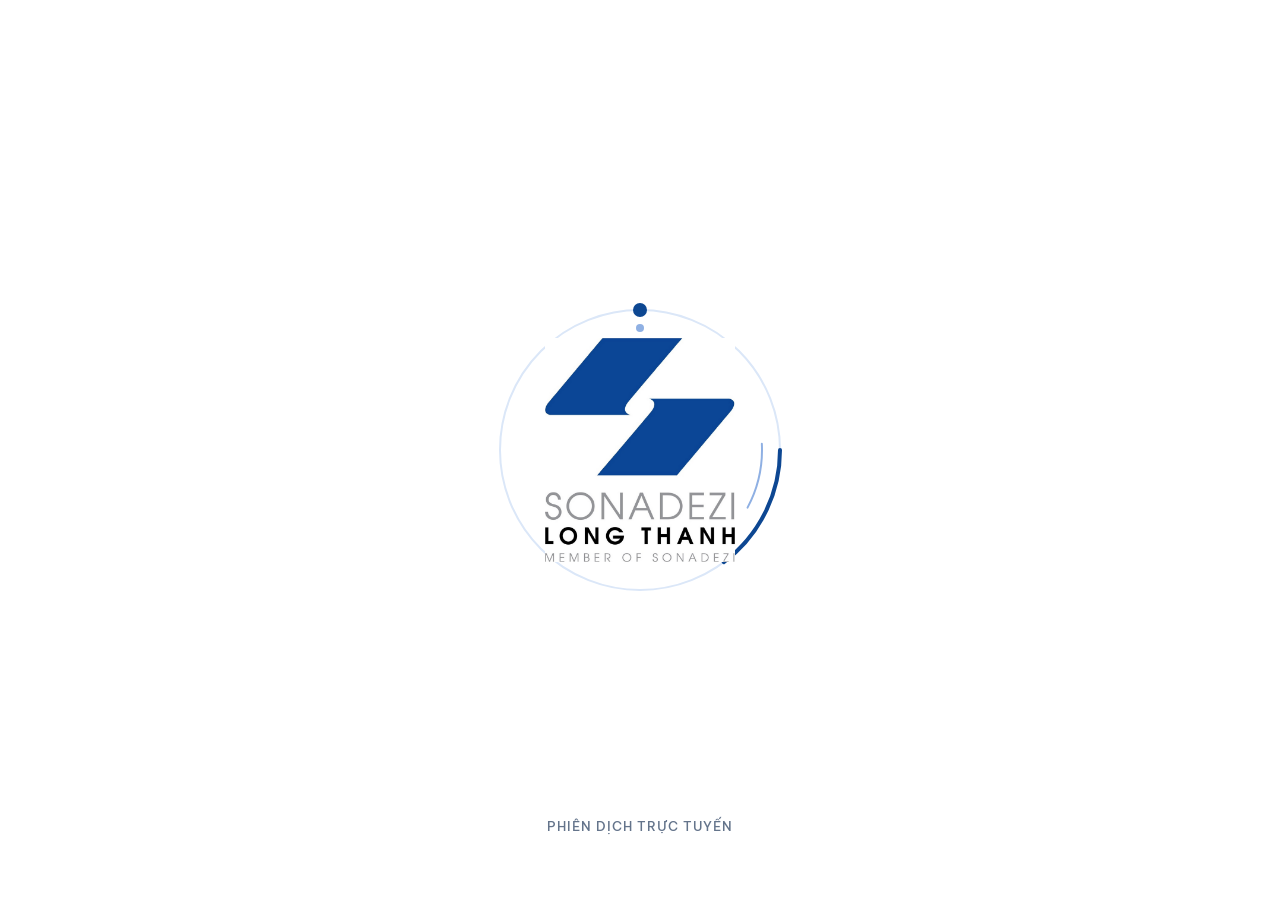
<file: translator/index.html>
<!DOCTYPE html>
<html lang="vi">
<head>
  <meta charset="UTF-8" />
  <meta name="viewport" content="width=device-width, initial-scale=1, viewport-fit=cover" />
  <title>Phiên dịch trực tuyến — Sonadezi Long Thành</title>
  <meta name="description" content="Dịch thời gian thực Anh - Trung - Việt bằng giọng nói và văn bản." />

  <!-- PWA -->
  <link rel="manifest" href="manifest.json" />
  <meta name="theme-color" content="#ffffff" />
  <meta name="color-scheme" content="light" />
  <meta name="mobile-web-app-capable" content="yes" />
  <meta name="apple-mobile-web-app-capable" content="yes" />
  <meta name="apple-mobile-web-app-title" content="Phiên dịch trực tuyến" />
  <meta name="apple-mobile-web-app-status-bar-style" content="default" />
  <link rel="apple-touch-icon" href="icons/apple-touch-icon.png" />
  <link rel="icon" type="image/png" href="icons/icon-192.png" />
  <link rel="preload" as="image" href="icons/logo-mark.png" />

  <link rel="stylesheet" href="fonts.css" />
  <link rel="stylesheet" href="styles.css" />
  <link rel="stylesheet" href="ui.css" />
  <style>
    html, body { height: 100%; }
    body { -webkit-tap-highlight-color: transparent; overscroll-behavior: none; }
    textarea { resize: none; }
    /* Hiệu ứng nhấp nháy khi đang thu âm */
    @keyframes pulse-ring {
      0%   { transform: scale(1);   opacity: .55; }
      100% { transform: scale(1.9); opacity: 0; }
    }
    .rec-ring { animation: pulse-ring 1.3s ease-out infinite; }
    .rec-ring.d2 { animation-delay: .65s; }
    @keyframes blink { 0%,100% { opacity: 1 } 50% { opacity: .45 } }
    /* Chế độ màn hình lớn: chữ phóng to, ẩn ô nhập */
    .big #history, .big #liveRow, .big #liveDual { zoom: 1.5; }
    /* Thanh tín hiệu: sẵn sàng nói / đang xử lý / đang đọc bản dịch / micro không nghe */
    #talkStatus { display: none; align-items: center; justify-content: center; gap: 8px; margin: 0; padding: 3px 12px; border-radius: 9999px; font-size: .875rem; font-weight: 600; text-align: center; flex: 1 1 200px; min-width: 200px; }
    #talkStatus:not([data-state=""]) { display: flex; }
    #btnReopenMic { display: none; flex: none; padding: 1px 10px; border: 1px solid currentColor; border-radius: 8px; font-size: .75rem; font-weight: 600; }
    #talkStatus[data-state="dead"] #btnReopenMic { display: inline-block; }
    #talkStatus .talk-dot { flex: none; width: 12px; height: 12px; border-radius: 9999px; background: currentColor; }
    #talkStatus[data-state="ready"] { background: #dcfce7; color: #166534; }
    #talkStatus[data-state="busy"] { background: #fef3c7; color: #92400e; }
    #talkStatus[data-state="reading"], #talkStatus[data-state="reading-conf"] { background: #dbeafe; color: #1e40af; }
    #talkStatus[data-state="dead"] { background: #fee2e2; color: #991b1b; }
    #talkStatus[data-state="busy"] .talk-dot, #talkStatus[data-state="reading"] .talk-dot, #talkStatus[data-state="reading-conf"] .talk-dot { animation: blink 1s infinite; }
    .viewer #talkStatus { display: none !important; }
    /* Chữ đang được đọc: phần đã đọc mờ đi, từ đang đọc tô vàng */
    .rd-done { opacity: .5; }
    .rd-cur { background: #fde047; color: #111827; border-radius: 3px; box-shadow: 0 0 0 2px #fde047; }
    /* Chế độ hai ô trái/phải */
    .dual #dualHead { display: grid; }
    .dual #liveRow { display: none !important; }
    body:not(.dual) #liveDual { display: none !important; }
    .dual #liveDual:not(.hidden) { display: grid; }
    .big #chatBar { display: none; }
    .big #modeBar { display: none; }
    .big #findBar { display: none !important; }
    /* Nút thoát màn hình lớn: chỉ hiện ở chế độ này (điện thoại không có phím ESC) */
    #btnBigExit { display: none; position: fixed; top: calc(env(safe-area-inset-top, 0px) + 10px); right: 10px; z-index: 60; align-items: center; gap: 6px; border: 0; border-radius: 9999px; background: rgba(15, 23, 42, .75); color: #fff; padding: 9px 14px; font-size: 14px; font-weight: 600; box-shadow: 0 2px 8px rgba(0,0,0,.3); }
    .big #btnBigExit { display: inline-flex; }
    .big #inputRow, .big #langBar, .big #viewerBar { display: none; }
    /* Chế độ người xem: chỉ đọc */
    .viewer #emptyTips, .viewer #btnDonate, .viewer #btnExport, .viewer #btnClearHist, .viewer #btnSettings, .viewer #btnInstall,
    .viewer #langBar, .viewer #dock, .viewer #meetingBar, .viewer #modeBar, .viewer #btnRoom { display: none !important; }
    /* Chế độ ghi biên bản: chỉ ghi chữ tiếng Việt, không dịch */
    .minutes #langBar, .minutes #btnConf, .minutes #btnMeeting, .minutes #btnMbOpts, .minutes #mbOpts, .minutes [data-hide-minutes] { display: none !important; }
    /* Màn hình chờ đầu phiên: vòng quỹ đạo xoay quanh logo khoảng 3 giây rồi mờ dần vào màn chính */
    #splash { position: fixed; inset: 0; z-index: 50; display: flex; align-items: center; justify-content: center; background: #fff; transition: opacity .35s ease-in; }
    #splash.out { opacity: 0; pointer-events: none; }
    #splash .sp-box { position: relative; width: 300px; height: 300px; display: flex; align-items: center; justify-content: center; }
    #splash .sp-ring { position: absolute; inset: 0; width: 100%; height: 100%; }
    #splash .sp-ring.a { animation: sp-orbit 1.1s linear infinite; }
    #splash .sp-ring.b { animation: sp-orbit 1.7s linear infinite reverse; }
    #splash .sp-logo { width: 190px; height: auto; animation: sp-in .45s ease-out both; }
    #splash .sp-name { position: absolute; left: 0; right: 0; bottom: 64px; text-align: center; font-size: 13px; font-weight: 500; letter-spacing: .08em; text-transform: uppercase; color: #64748b; animation: sp-in .45s ease-out both; }
    @keyframes sp-orbit { from { transform: rotate(0deg); } to { transform: rotate(360deg); } }
    @keyframes sp-in { from { opacity: 0; transform: scale(.9); } to { opacity: 1; transform: scale(1); } }
    @media (prefers-reduced-motion: reduce) { #splash .sp-ring, #splash .sp-logo, #splash .sp-name { animation: none; } }
    /* Màn hình chọn loại tài khoản (hiện sau màn hình chờ) */
    #gate { position: fixed; inset: 0; z-index: 40; display: flex; align-items: flex-start; justify-content: center; overflow-y: auto; background: #f3f6fb; padding: max(env(safe-area-inset-top), 1rem) 1rem 2rem; }
    #gate[hidden] { display: none; }
    #gate .gt-box { width: 100%; max-width: 30rem; margin: auto; text-align: center; }
    #gate .gt-logo { height: 84px; width: auto; margin: .5rem auto 0; }
    #gate h2 { margin: .75rem 0 .25rem; font-size: 1.15rem; font-weight: 700; color: #0d4792; }
    #gate .gt-sub { margin: 0 0 1rem; font-size: .8125rem; color: #64748b; }
    #gate .gt-card { display: block; width: 100%; margin-top: .75rem; padding: 1rem; text-align: left; background: #fff; border: 1px solid #dbe3ef; border-radius: 1rem; box-shadow: 0 1px 2px rgba(15,23,42,.05); color: #0f172a; font: inherit; }
    #gate button.gt-card { cursor: pointer; }
    #gate button.gt-card:hover, #gate button.gt-card:focus-visible { border-color: #0d4792; outline: none; box-shadow: 0 0 0 3px rgba(13,71,146,.15); }
    #gate .gt-card.vip { border-color: #0d4792; background: linear-gradient(180deg, #f5f9ff, #fff); }
    #gate .gt-card b { display: block; font-size: 1rem; color: #0d4792; }
    #gate .gt-card .gt-line { display: block; margin-top: .3rem; font-size: .8125rem; color: #334155; }
    #gate .gt-card .gt-small { display: block; margin-top: .15rem; font-size: .75rem; color: #64748b; }
    #gate form { margin-top: .75rem; }
    #gate input { display: block; width: 100%; box-sizing: border-box; margin-top: .5rem; padding: .6rem .75rem; border: 1px solid #cbd5e1; border-radius: .6rem; font: inherit; font-size: 1rem; background: #fff; }
    #gate input:focus { outline: none; border-color: #0d4792; box-shadow: 0 0 0 3px rgba(13,71,146,.15); }
    #gate .gt-btn { display: block; width: 100%; margin-top: .75rem; padding: .7rem; border: 0; border-radius: .7rem; background: #0d4792; color: #fff; font: inherit; font-weight: 600; cursor: pointer; }
    #gate .gt-btn:disabled { opacity: .6; cursor: default; }
    #gate .gt-err { margin: .5rem 0 0; min-height: 1.1em; font-size: .8125rem; color: #dc2626; }
    #gate .gt-plan { margin-top: 1rem; font-size: .75rem; color: #64748b; }
    #gate form[hidden], #gate #gateStatus[hidden] { display: none; }
    #gate .gt-links { margin: .6rem 0 0; font-size: .8125rem; color: #64748b; text-align: center; }
    #gate .gt-link { background: none; border: 0; padding: 0; font: inherit; color: #0d4792; text-decoration: underline; cursor: pointer; }
    #gate .gt-btn2 { background: #fff; color: #0d4792; border: 1px solid #0d4792; }
    #gate .gs-title { margin: .75rem 0 .25rem; font-weight: 700; color: #0f172a; }
    #gate .gs-text { margin: 0; font-size: .8125rem; color: #334155; }
    #gate .gs-pay { margin-top: .75rem; padding: .75rem; background: #f8fafc; border: 1px solid #e2e8f0; border-radius: .75rem; font-size: .8125rem; color: #334155; }
    #gate .gs-pay img { display: block; width: 11rem; max-width: 100%; height: auto; margin: .5rem auto 0; border-radius: .5rem; }
    #gate .gs-pay code { word-break: break-all; }
    .rec-blink { animation: blink 1s ease-in-out infinite; }
  </style>
</head>

<body class="overflow-hidden bg-[#f3f6fb] text-slate-900">
  <!-- Màn hình chờ -->
  <div id="splash" role="img" aria-label="Sonadezi Long Thành">
    <div class="sp-box">
      <svg class="sp-ring a" viewBox="0 0 300 300" aria-hidden="true">
        <circle cx="150" cy="150" r="140" fill="none" stroke="#dbe7f8" stroke-width="2"/>
        <circle cx="150" cy="150" r="140" fill="none" stroke="#0d4792" stroke-width="4" stroke-linecap="round" stroke-dasharray="130 750"/>
        <circle cx="150" cy="10" r="7" fill="#0d4792"/>
      </svg>
      <svg class="sp-ring b" viewBox="0 0 300 300" aria-hidden="true">
        <circle cx="150" cy="150" r="122" fill="none" stroke="#8fb0e3" stroke-width="2" stroke-linecap="round" stroke-dasharray="60 700"/>
        <circle cx="150" cy="28" r="4" fill="#8fb0e3"/>
      </svg>
      <img class="sp-logo" src="icons/logo-full.png" alt="" width="190" height="224" />
    </div>
    <div class="sp-name">Phiên dịch trực tuyến</div>
  </div>
  <script>
    (function () {
      var sp = document.getElementById('splash');
      var gone = false;
      function hide() { if (gone) return; gone = true; sp.classList.add('out'); setTimeout(function () { sp.remove(); }, 450); }
      setTimeout(hide, 3000);
      sp.addEventListener('click', hide);
    })();
  </script>
  <!-- Chọn loại tài khoản -->
  <div id="gate" hidden role="dialog" aria-modal="true" aria-labelledby="gateTitle">
    <div class="gt-box">
      <img class="gt-logo" src="icons/logo-full.png" alt="Sonadezi Long Thành" width="72" height="84" />
      <h2 id="gateTitle">Chọn loại tài khoản</h2>
      <p class="gt-sub">Phiên dịch trực tuyến Sonadezi Long Thành</p>
      <button type="button" id="gateFree" class="gt-card">
        <b>Tài khoản Miễn phí</b>
        <span class="gt-line">Dịch bằng MyMemory · Giọng đọc của thiết bị</span>
        <span class="gt-small">Không lưu và không xuất được đoạn chat · Không có chế độ hội nghị</span>
      </button>
      <div class="gt-card vip">
        <b>Tài khoản Nội bộ</b>
        <span class="gt-line">Google Cloud Translation · Giọng Google WaveNet</span>
        <span class="gt-small">Lưu và xuất được đoạn chat · Có chế độ hội nghị · Dùng theo tháng, quản trị viên duyệt và gia hạn</span>
        <p id="gatePlan" class="gt-plan"></p>
        <form id="gateForm" autocomplete="on">
          <label class="gt-lab" for="gateEmail">Email</label>
          <input id="gateEmail" name="email" type="email" autocomplete="username" autocapitalize="none" spellcheck="false" placeholder="ten@congty.com" />
          <label class="gt-lab" for="gatePass">Mật khẩu</label>
          <div class="gt-pass"><input id="gatePass" name="password" type="password" autocomplete="current-password" /><button type="button" class="gt-eye" aria-pressed="false" aria-controls="gatePass" aria-label="Hiện mật khẩu">Hiện</button></div>
          <p id="gateErr" class="gt-err" role="alert"></p>
          <button id="gateLogin" type="submit" class="gt-btn">Đăng nhập</button>
          <p class="gt-links"><button type="button" id="gateToReg" class="gt-link">Đăng ký tài khoản Nội bộ</button> · <button type="button" id="gateForgot" class="gt-link">Quên mật khẩu</button></p>
        </form>
        <form id="regForm" hidden autocomplete="on">
          <label class="gt-lab" for="regName">Họ và tên</label>
          <input id="regName" name="name" autocomplete="name" placeholder="Nguyễn Văn A" />
          <label class="gt-lab" for="regEmail">Email</label>
          <input id="regEmail" name="email" type="email" autocomplete="email" autocapitalize="none" spellcheck="false" placeholder="ten@congty.com" />
          <label class="gt-lab" for="regPass">Mật khẩu <span class="gt-hint">(tối thiểu 8 ký tự)</span></label>
          <div class="gt-pass"><input id="regPass" name="password" type="password" autocomplete="new-password" /><button type="button" class="gt-eye" aria-pressed="false" aria-controls="regPass" aria-label="Hiện mật khẩu">Hiện</button></div>
          <label class="gt-lab" for="regPass2">Nhập lại mật khẩu</label>
          <div class="gt-pass"><input id="regPass2" name="password2" type="password" autocomplete="new-password" /><button type="button" class="gt-eye" aria-pressed="false" aria-controls="regPass2" aria-label="Hiện mật khẩu">Hiện</button></div>
          <p id="regErr" class="gt-err" role="alert"></p>
          <button id="regSubmit" type="submit" class="gt-btn">Đăng ký</button>
          <p class="gt-links"><button type="button" id="regToLogin" class="gt-link">Đã có tài khoản? Đăng nhập</button></p>
        </form>
        <div id="gateStatus" hidden aria-live="polite">
          <p id="gsTitle" class="gs-title"></p>
          <p id="gsText" class="gs-text"></p>
          <div id="gsPay" class="gs-pay"></div>
          <button id="gsRecheck" type="button" class="gt-btn">Kiểm tra lại</button>
          <button id="gsFree" type="button" class="gt-btn gt-btn2">Dùng bản Miễn phí tạm thời</button>
          <p class="gt-links"><button type="button" id="gsLogout" class="gt-link">Đăng xuất</button></p>
        </div>
      </div>
    </div>
  </div>

  <div id="app" class="mx-auto flex h-[100dvh] max-w-xl flex-col px-4 pt-[env(safe-area-inset-top)] lg:max-w-none lg:px-8">

    <!-- Thanh thương hiệu -->
    <header class="-mx-4 mb-2 flex items-center justify-between border-b border-slate-200 bg-white px-4 py-2.5 shadow-sm lg:-mx-8 lg:px-8">
      <div class="flex min-w-0 items-center gap-2">
        <img src="icons/logo-mark.png" alt="Sonadezi Long Thành" class="h-8 w-auto shrink-0" width="44" height="36" />
        <div class="leading-tight">
          <h1 class="whitespace-nowrap text-sm font-semibold tracking-tight text-brand-700">Phiên dịch trực tuyến</h1>
          <p class="whitespace-nowrap text-[0.625rem] font-medium uppercase tracking-[0.1em] text-slate-500">Sonadezi Long Thành</p>
        </div>
      </div>
      <div class="flex shrink-0 items-center">
        <button id="btnInstall" class="hidden rounded-full bg-brand-600 px-3 py-1.5 text-sm font-medium text-white">Cài app</button>
        <button id="btnExport" aria-label="Lưu đoạn chat" class="rounded-full p-1.5 text-slate-500 hover:bg-slate-100">
          <svg width="22" height="22" viewBox="0 0 24 24" fill="none" stroke="currentColor" stroke-width="2" stroke-linecap="round" stroke-linejoin="round"><path d="M12 3v12M7 10l5 5 5-5M5 21h14"/></svg>
        </button>
        <button id="btnClearHist" aria-label="Xóa hội thoại" class="rounded-full p-1.5 text-slate-500 hover:bg-slate-100">
          <svg width="22" height="22" viewBox="0 0 24 24" fill="none" stroke="currentColor" stroke-width="2" stroke-linecap="round" stroke-linejoin="round"><path d="M3 6h18M8 6V4h8v2M19 6l-1 14H6L5 6M10 11v6M14 11v6"/></svg>
        </button>
        <button id="btnSettings" aria-label="Cài đặt" class="rounded-full p-1.5 text-slate-500 hover:bg-slate-100">
          <svg width="22" height="22" viewBox="0 0 24 24" fill="none" stroke="currentColor" stroke-width="2" stroke-linecap="round" stroke-linejoin="round"><circle cx="12" cy="12" r="3"/><path d="M19.4 15a1.65 1.65 0 0 0 .33 1.82l.06.06a2 2 0 1 1-2.83 2.83l-.06-.06a1.65 1.65 0 0 0-1.82-.33 1.65 1.65 0 0 0-1 1.51V21a2 2 0 1 1-4 0v-.09a1.65 1.65 0 0 0-1-1.51 1.65 1.65 0 0 0-1.82.33l-.06.06a2 2 0 1 1-2.83-2.83l.06-.06a1.65 1.65 0 0 0 .33-1.82 1.65 1.65 0 0 0-1.51-1H3a2 2 0 1 1 0-4h.09a1.65 1.65 0 0 0 1.51-1 1.65 1.65 0 0 0-.33-1.82l-.06-.06a2 2 0 1 1 2.83-2.83l.06.06a1.65 1.65 0 0 0 1.82.33h0a1.65 1.65 0 0 0 1-1.51V3a2 2 0 1 1 4 0v.09a1.65 1.65 0 0 0 1 1.51h0a1.65 1.65 0 0 0 1.82-.33l.06-.06a2 2 0 1 1 2.83 2.83l-.06.06a1.65 1.65 0 0 0-.33 1.82v0a1.65 1.65 0 0 0 1.51 1H21a2 2 0 1 1 0 4h-.09a1.65 1.65 0 0 0-1.51 1z"/></svg>
        </button>
      </div>
    </header>

    <!-- Gợi ý cài đặt trên iOS -->
    <div id="iosHint" class="mb-2 hidden rounded-xl bg-brand-50 p-3 text-sm text-brand-900">
      Để cài ứng dụng: bấm nút <b>Chia sẻ</b>
      <svg class="inline" width="16" height="16" viewBox="0 0 24 24" fill="none" stroke="currentColor" stroke-width="2"><path d="M12 3v12M8 7l4-4 4 4M5 12v7a2 2 0 0 0 2 2h10a2 2 0 0 0 2-2v-7"/></svg>
      rồi chọn <b>Thêm vào Màn hình chính</b>.
      <button id="iosHintClose" class="float-right -mt-1 px-1 text-lg leading-none" aria-label="Đóng">×</button>
    </div>


    <!-- Thanh người xem phòng họp -->
    <div id="viewerBar" class="mb-2 hidden shrink-0 lg:w-full lg:max-w-3xl lg:self-center rounded-2xl bg-white p-3 shadow-sm ring-1 ring-slate-200/80">
      <div class="flex items-center justify-between gap-3">
        <label for="selViewerLang" class="text-sm font-medium text-slate-600">Ngôn ngữ hiển thị</label>
        <select id="selViewerLang" class="min-w-0 flex-1 rounded-xl border border-slate-200 bg-slate-50 px-2 py-2 text-center text-[0.9375rem] font-semibold text-brand-700"></select>
      </div>
      <label class="mt-2 flex items-center gap-2 text-sm text-slate-700">
        <input id="chkEar" type="checkbox" class="h-4 w-4 rounded border-slate-300">
        <span>Đọc bản dịch bằng tai nghe (chỉ đọc khi người nói dùng ngôn ngữ khác)</span>
      </label>
      <div id="viewerVoice" class="hidden">
        <button id="btnVoiceToggle" type="button" aria-expanded="false" class="mt-2 flex w-full items-center justify-between border-t border-slate-200 pt-2 text-sm font-semibold text-brand-700">
          <span>Giọng đọc <span id="voiceSummary" class="font-normal text-slate-500"></span></span>
          <svg id="voiceChevron" width="18" height="18" viewBox="0 0 24 24" fill="none" stroke="currentColor" stroke-width="2.2" stroke-linecap="round" stroke-linejoin="round" style="transition: transform .15s"><path d="m6 9 6 6 6-6"/></svg>
        </button>
        <div id="voiceBox" class="hidden">
          <label for="selViewerVoice" class="mt-2 block text-sm text-slate-600">Giọng</label>
          <select id="selViewerVoice" class="mt-1 w-full rounded-lg border border-slate-300 bg-transparent px-3 py-2"></select>
          <label class="mt-3 flex justify-between text-sm"><span>Tốc độ đọc</span><span id="lblVRate"></span></label>
          <input id="inVRate" type="range" min="0.6" max="1.3" step="0.05" class="w-full accent-brand-600">
          <label class="mt-2 flex justify-between text-sm"><span>Độ cao giọng</span><span id="lblVPitch"></span></label>
          <input id="inVPitch" type="range" min="0.7" max="1.4" step="0.05" class="w-full accent-brand-600">
          <button id="btnVTest" type="button" class="mt-3 w-full rounded-xl border border-brand-600 py-2 text-sm font-medium text-brand-600">Nghe thử</button>
          <p class="mt-1 text-xs text-slate-500">Danh sách giọng phụ thuộc thiết bị.</p>
        </div>
      </div>
      <p id="viewerStatus" class="mt-1.5 text-xs text-slate-500"></p>
    </div>

    <div id="topRow" class="flex flex-col lg:flex-row lg:flex-wrap lg:items-center lg:gap-3">
    <!-- Chọn ngôn ngữ -->
    <section id="langBar" class="shrink-0 lg:w-[26rem] rounded-2xl bg-white p-2 shadow-sm ring-1 ring-slate-200/80">
      <div class="flex items-center gap-2">
        <select id="selSrc" aria-label="Ngôn ngữ nguồn" class="min-w-0 flex-1 rounded-xl border border-slate-200 bg-slate-50 px-2 py-3 text-center text-[0.9375rem] font-semibold text-brand-700"></select>
        <button id="btnSwap" aria-label="Đảo chiều ngôn ngữ" class="shrink-0 rounded-full bg-brand-600 p-3.5 text-white shadow-lg shadow-brand-600/40 ring-4 ring-brand-100 transition hover:bg-brand-700 active:scale-90">
          <svg width="26" height="26" viewBox="0 0 24 24" fill="none" stroke="currentColor" stroke-width="2.4" stroke-linecap="round" stroke-linejoin="round"><path d="M7 4 3 8l4 4M3 8h14M17 20l4-4-4-4M21 16H7"/></svg>
        </button>
        <select id="selTgt" aria-label="Ngôn ngữ đích" class="min-w-0 flex-1 rounded-xl border border-slate-200 bg-slate-50 px-2 py-3 text-center text-[0.9375rem] font-semibold text-brand-700"></select>
      </div>
      <p id="gUsage" class="mt-1.5 hidden text-center text-[0.6875rem] text-slate-500" aria-live="polite"></p>
      <p id="mmUsage" class="mt-1.5 hidden text-center text-[0.6875rem] text-amber-600" aria-live="polite"></p>
    </section>

    <!-- Chọn chế độ -->
    <section id="modeBar" class="mt-2 shrink-0 lg:mt-0" aria-label="Chế độ sử dụng">
      <div role="group" class="mode-grp">
        <button id="btnModeChat" type="button" class="mode-seg" aria-pressed="true">Hội thoại</button>
        <button id="btnMeeting" type="button" class="mode-seg" aria-pressed="false">Họp</button>
        <button id="btnMinutes" type="button" class="mode-seg" aria-pressed="false">Biên bản</button>
      </div>
      <p id="modeDesc" class="mode-desc"></p>
    </section>

    <!-- Thanh trạng thái chế độ họp -->
    <div id="meetingBar" class="mt-2 hidden shrink-0 flex-col lg:mt-0 lg:flex-1 lg:flex-row lg:flex-wrap lg:items-center lg:gap-x-5 gap-1.5 rounded-xl bg-red-50 px-3 py-2 text-sm text-red-700">
      <div id="mbHead" class="flex w-full flex-wrap items-center gap-x-3 gap-y-1.5">
        <span class="flex items-center gap-1.5 whitespace-nowrap font-semibold"><span class="rec-blink inline-block h-2 w-2 rounded-full bg-red-600"></span><span id="meetingTime" class="tabular-nums">00:00</span><span id="meetingLabel" class="hidden whitespace-nowrap">· Ghi biên bản</span></span>
        <span class="whitespace-nowrap">Đang nghe: <b id="meetingLang" class="text-base"></b></span>
        <div id="talkStatus" data-state="" role="status" aria-live="polite"><span class="talk-dot"></span><span id="talkText"></span><button id="btnReopenMic" type="button">Mở lại micro</button></div>
        <button id="btnMbOpts" type="button" aria-label="Tùy chọn họp" aria-expanded="false" class="whitespace-nowrap rounded-lg border border-red-300 px-2 py-0.5 text-xs font-semibold">⚙<span class="lbl">&nbsp;Tùy chọn</span></button>
        <button id="btnMeetingStop" class="whitespace-nowrap rounded-lg border border-red-300 px-2 py-0.5 text-xs font-medium">Dừng</button>
      </div>
      <div id="presetRow" class="flex w-full flex-wrap items-center gap-1.5 text-xs" role="group" aria-label="Kịch bản họp">
        <span class="font-semibold">Kịch bản:</span>
        <button type="button" class="preset-btn" data-preset="guest" aria-pressed="false">Tiếp khách</button>
        <button type="button" class="preset-btn" data-preset="record" aria-pressed="false">Ghi cuộc họp</button>
        <button type="button" class="preset-btn" data-preset="ear" aria-pressed="false">Tai nghe</button>
        <span id="presetDesc" class="text-[0.6875rem]"></span>
      </div>
      <div id="minutesHint" class="hidden w-full text-[0.6875rem] text-red-600/80">Chỉ ghi chữ tiếng Việt, không dịch. Bấm Dừng khi kết thúc để lấy lời nhắc tóm tắt.</div>
      <div id="micWarn" class="hidden w-full rounded-lg bg-red-100 px-2 py-1 text-xs font-medium" role="alert"></div>
      <div id="lvlWarn" class="lvl-warn hidden w-full rounded-lg px-2 py-1 text-xs font-medium" role="status">Micro thu tiếng rất nhỏ trong 30 giây qua. Nếu đang có người nói, hãy đưa micro lại gần hoặc kiểm tra micro đã chọn.</div>
      <div id="mbOpts" class="hidden w-full flex-col gap-1.5 rounded-lg bg-white/60 p-2">
        <label class="flex items-center gap-1.5 text-xs"><input id="chkAutoTurn" type="checkbox" class="h-4 w-4 accent-red-600" />Tự đổi sau mỗi lượt</label>
        <label class="flex items-center gap-1.5 text-xs"><input id="chkViMain" type="checkbox" class="h-4 w-4 accent-red-600" />Tiếng Việt chỉ ghi lại, không dịch (chỉ dịch ngoại ngữ sang tiếng Việt, không đọc ra loa)</label>
      <div id="bilingualRow" class="flex flex-wrap items-center justify-between gap-2">
        <label class="flex items-center gap-1.5 text-xs"><input id="chkBilingual" type="checkbox" class="h-4 w-4 accent-red-600" />Song ngữ: tự nhận ngôn ngữ từng câu (nhận dạng đám mây)</label>
        <select id="selSttSpeed" aria-label="Tốc độ ngắt câu" title="Tốc độ ngắt câu: nhanh hiện chữ sớm hơn nhưng dễ cắt giữa câu" class="hidden rounded border border-red-300 bg-transparent px-1 py-0.5 text-xs">
          <option value="fast">Nhanh (ngắt câu sớm)</option>
          <option value="balanced">Cân bằng</option>
          <option value="accurate">Chính xác (ngắt câu muộn)</option>
        </select>
        <select id="selMic" aria-label="Chọn micro" class="hidden max-w-[16rem] truncate rounded border border-red-300 bg-transparent px-1 py-0.5 text-xs"></select>
        <span id="sttLevel" class="hidden h-1.5 w-16 shrink-0 overflow-hidden rounded bg-red-100" aria-hidden="true"><span id="sttLevelBar" class="block h-full bg-red-600" style="width:0%"></span></span>
        <span id="sttStatus" class="text-[0.6875rem]"></span>
      </div>
      <div class="flex items-center justify-between gap-2">
        <label class="flex items-center gap-1.5 text-xs"><input id="chkMeetingSpeak" type="checkbox" class="h-4 w-4 accent-red-600" />Đọc bản dịch ra loa</label>
        <label class="flex items-center gap-1.5 text-xs"><input id="chkConf" type="checkbox" class="h-4 w-4 accent-red-600" />Nghe bản dịch bằng tai nghe (micro không tắt khi đọc)</label>
        <span id="meetingSpeaking" class="hidden rounded bg-red-100 px-1.5 py-0.5 text-[0.6875rem] font-medium">Đang đọc · micro tạm nghỉ</span>
      </div>
      <div class="text-[0.6875rem] text-red-600/80">Đổi người nói: bấm ⇄ hoặc phím Space.</div>
      </div>
    </div>

    <button id="btnBigExit" type="button" aria-label="Thoát màn hình lớn">✕ Thu nhỏ</button>

    <!-- Thanh công cụ khung chat -->
    <div id="chatBar" class="mt-2 flex shrink-0 items-center justify-end gap-1.5 lg:ml-auto lg:mt-0">
        <div id="viewMenu" role="group" aria-label="Hiển thị">
        <button id="btnFind" type="button" aria-label="Tìm trong hội thoại" aria-pressed="false" aria-controls="findBar" title="Tìm trong hội thoại" class="rounded-full bg-white p-1.5 text-slate-500 shadow ring-1 ring-slate-200"><svg width="18" height="18" viewBox="0 0 24 24" fill="none" stroke="currentColor" stroke-width="2" stroke-linecap="round" stroke-linejoin="round" aria-hidden="true"><circle cx="11" cy="11" r="7"/><path d="m21 21-4.3-4.3"/></svg></button>
        <button id="btnDensity" type="button" aria-label="Xem gọn" aria-pressed="false" title="Xem gọn / thoải mái" class="rounded-full bg-white p-1.5 text-slate-500 shadow ring-1 ring-slate-200"><svg width="18" height="18" viewBox="0 0 24 24" fill="none" stroke="currentColor" stroke-width="2" stroke-linecap="round" stroke-linejoin="round" aria-hidden="true"><path d="M4 6h16M4 10h16M4 14h16M4 18h16"/></svg></button>
        <button id="btnFontMinus" aria-label="Giảm cỡ chữ" title="Giảm cỡ chữ" class="rounded-full bg-white px-2 py-1 text-xs font-semibold text-slate-500 shadow ring-1 ring-slate-200">A−</button>
        <button id="btnFontPlus" aria-label="Tăng cỡ chữ" title="Tăng cỡ chữ" class="rounded-full bg-white px-2 py-1 text-sm font-semibold text-slate-500 shadow ring-1 ring-slate-200">A+</button>
        </div>
        <button id="btnView" type="button" aria-label="Hiển thị: tìm, xem gọn, cỡ chữ" aria-expanded="false" aria-controls="viewMenu" title="Hiển thị" class="rounded-full bg-white text-sm font-semibold text-slate-500 shadow ring-1 ring-slate-200">Aa</button>
        <button id="btnDual" aria-label="Chia hai ô trái phải" title="Chia hai ô trái phải" class="rounded-full bg-white p-1.5 text-slate-500 shadow ring-1 ring-slate-200"><svg width="18" height="18" viewBox="0 0 24 24" fill="none" stroke="currentColor" stroke-width="2" stroke-linecap="round" stroke-linejoin="round"><rect x="3" y="4" width="18" height="16" rx="2"/><path d="M12 4v16"/></svg></button>
        <button id="btnRoom" aria-label="Phòng họp xem chung (mã QR)" title="Phòng họp xem chung (mã QR)" class="relative rounded-full bg-white p-1.5 text-slate-500 shadow ring-1 ring-slate-200">
          <svg width="18" height="18" viewBox="0 0 24 24" fill="none" stroke="currentColor" stroke-width="2" stroke-linecap="round" stroke-linejoin="round"><rect x="3" y="3" width="7" height="7" rx="1"/><rect x="14" y="3" width="7" height="7" rx="1"/><rect x="3" y="14" width="7" height="7" rx="1"/><path d="M14 14h3v3h-3zM20 14v3M14 20h3M20 20h1"/></svg>
          <span id="roomDot" class="absolute right-0 top-0 hidden h-2.5 w-2.5 rounded-full bg-green-500 ring-2 ring-white"></span>
        </button>
        <button id="btnCap" type="button" aria-label="Màn hình chiếu phụ đề" title="Màn hình chiếu phụ đề (nền đen, chữ to)" aria-pressed="false" class="rounded-full bg-white text-xs font-bold text-slate-500 shadow ring-1 ring-slate-200">CC</button>
        <button id="btnBig" aria-label="Màn hình lớn" title="Màn hình lớn" aria-pressed="false" class="rounded-full bg-white p-1.5 text-slate-500 shadow ring-1 ring-slate-200">
          <svg width="18" height="18" viewBox="0 0 24 24" fill="none" stroke="currentColor" stroke-width="2" stroke-linecap="round" stroke-linejoin="round"><path d="M8 3H5a2 2 0 0 0-2 2v3M21 8V5a2 2 0 0 0-2-2h-3M3 16v3a2 2 0 0 0 2 2h3M16 21h3a2 2 0 0 0 2-2v-3"/></svg>
        </button>
    </div>

    </div>

    <!-- Tìm trong hội thoại -->
    <div id="findBar" role="search" hidden>
      <label for="findInput" class="sr-only">Tìm trong hội thoại</label>
      <input id="findInput" type="search" placeholder="Tìm trong hội thoại (không cần gõ dấu)" autocomplete="off" enterkeyhint="search" spellcheck="false" />
      <span id="findCount" role="status" aria-live="polite"></span>
      <button id="findPrev" type="button" aria-label="Kết quả trước"><svg width="18" height="18" viewBox="0 0 24 24" fill="none" stroke="currentColor" stroke-width="2" stroke-linecap="round" stroke-linejoin="round" aria-hidden="true"><path d="m18 15-6-6-6 6"/></svg></button>
      <button id="findNext" type="button" aria-label="Kết quả sau"><svg width="18" height="18" viewBox="0 0 24 24" fill="none" stroke="currentColor" stroke-width="2" stroke-linecap="round" stroke-linejoin="round" aria-hidden="true"><path d="m6 9 6 6 6-6"/></svg></button>
      <button id="findClose" type="button" aria-label="Đóng tìm kiếm"><svg width="18" height="18" viewBox="0 0 24 24" fill="none" stroke="currentColor" stroke-width="2" stroke-linecap="round" stroke-linejoin="round" aria-hidden="true"><path d="M18 6 6 18M6 6l12 12"/></svg></button>
    </div>

    <!-- Khung chat -->
    <main id="histWrap" class="mt-1.5 min-h-0 flex-1 overflow-y-auto rounded-2xl bg-white/70 p-3 ring-1 ring-slate-200/80">
      <div id="dualHead" class="sticky top-0 z-10 -mx-3 -mt-3 mb-3 hidden grid-cols-2 gap-3 border-b border-slate-200 bg-white/95 px-3 py-2 text-sm font-semibold text-brand-700 backdrop-blur lg:gap-5">
        <div id="dualHeadL" class="truncate"></div>
        <div id="dualHeadR" class="truncate"></div>
      </div>
      <div id="emptyHint" class="flex h-full flex-col items-center justify-center gap-2 text-center text-sm text-slate-600">
        <img src="icons/logo-full.png" alt="Sonadezi Long Thành" class="h-24 w-auto opacity-80 mix-blend-multiply" width="85" height="100" />
        <p>Bấm micro hoặc gõ văn bản để bắt đầu.<br />Bấm ⇄ để đổi người nói.</p>
        <ul id="emptyTips" class="mt-1 space-y-1 text-left text-xs text-slate-600">
          <li>• Họp: tự nghe liên tục, bản dịch hiện ngay.</li>
          <li>• Biểu tượng QR: mời người khác cùng xem bản dịch.</li>
        </ul>
      </div>
      <div id="history" class="space-y-3"></div>
      <div id="liveDual" class="mt-3 hidden grid-cols-2 gap-3 lg:gap-5">
        <div class="rounded-2xl border border-dashed border-brand-300 bg-brand-50 px-3.5 py-2.5">
          <div class="flex items-center gap-2 text-[0.6875rem] font-medium text-slate-500"><span id="ldLLbl"></span><span id="ldLRec" class="rec-blink hidden items-center gap-1 text-red-600"><span class="inline-block h-2 w-2 rounded-full bg-red-600"></span>Đang nghe</span></div>
          <div id="ldLTxt" class="mt-0.5 whitespace-pre-wrap break-words text-lg leading-snug text-brand-900"></div>
        </div>
        <div class="rounded-2xl border border-dashed border-brand-300 bg-brand-50 px-3.5 py-2.5">
          <div class="flex items-center gap-2 text-[0.6875rem] font-medium text-slate-500"><span id="ldRLbl"></span><span id="ldRRec" class="rec-blink hidden items-center gap-1 text-red-600"><span class="inline-block h-2 w-2 rounded-full bg-red-600"></span>Đang nghe</span></div>
          <div id="ldRTxt" class="mt-0.5 whitespace-pre-wrap break-words text-lg leading-snug text-brand-900"></div>
        </div>
      </div>
      <div id="liveRow" class="mt-3 hidden">
        <div class="max-w-[88%] rounded-2xl border border-dashed border-brand-300 bg-brand-50 px-3.5 py-2.5">
          <div class="mb-0.5 flex items-center gap-2 text-[0.6875rem] font-medium text-slate-500">
            <span id="lblSrc"></span>
            <span id="recBadge" class="rec-blink hidden items-center gap-1 text-red-600"><span class="inline-block h-2 w-2 rounded-full bg-red-600"></span>Đang nghe</span>
          </div>
          <div id="liveSrc" class="whitespace-pre-wrap break-words text-[0.9375rem] leading-snug text-slate-700"></div>
          <div class="mt-2 border-t border-brand-100 pt-2">
            <div class="flex items-center gap-2 text-[0.6875rem] font-medium text-brand-600"><span id="lblTgt"></span><span id="status" class="font-normal text-slate-500"></span></div>
            <div id="outText" aria-live="polite" class="whitespace-pre-wrap break-words text-base font-semibold leading-snug text-brand-900"></div>
          </div>
        </div>
      </div>
    </main>

    <!-- Thanh nhập và micro -->
    <div id="dock" class="shrink-0 pb-[max(env(safe-area-inset-bottom),0.5rem)] pt-2 lg:flex lg:items-center lg:gap-6">
      <div id="inputRow" class="flex items-end gap-2 lg:flex-1">
        <textarea id="srcText" rows="1" maxlength="5000" placeholder="Nhập văn bản…"
          class="max-h-28 min-h-[2.75rem] flex-1 rounded-2xl border border-slate-200 bg-white px-4 py-2.5 text-base leading-snug outline-none focus:border-brand-300"></textarea>
        <button id="btnClear" aria-label="Xóa ô nhập" class="h-11 w-11 shrink-0 rounded-full text-slate-400 hover:bg-slate-100">
          <svg class="mx-auto" width="20" height="20" viewBox="0 0 24 24" fill="none" stroke="currentColor" stroke-width="2" stroke-linecap="round"><path d="M18 6 6 18M6 6l12 12"/></svg>
        </button>
        <button id="btnSend" aria-label="Gửi và dịch" class="h-11 w-11 shrink-0 rounded-full bg-brand-600 text-white shadow">
          <svg class="mx-auto" width="20" height="20" viewBox="0 0 24 24" fill="none" stroke="currentColor" stroke-width="2.2" stroke-linecap="round" stroke-linejoin="round"><path d="m22 2-7 20-4-9-9-4zM22 2 11 13"/></svg>
        </button>
      </div>
      <div class="mt-2 grid grid-cols-[1fr_auto_1fr] items-center lg:mt-0 lg:w-[28rem] lg:shrink-0">
        <label data-hide-minutes class="flex items-center gap-1.5 text-xs text-slate-600">
          <input id="chkAuto" type="checkbox" class="h-4 w-4 accent-brand-600" checked />
          Tự đọc bản dịch
        </label>
        <div class="relative">
          <span id="ring1" class="rec-ring pointer-events-none absolute inset-0 hidden rounded-full bg-red-500"></span>
          <span id="ring2" class="rec-ring d2 pointer-events-none absolute inset-0 hidden rounded-full bg-red-500"></span>
          <button id="btnMic" aria-label="Bắt đầu nói" aria-pressed="false"
            class="relative flex h-20 w-20 items-center justify-center rounded-full lg:h-16 lg:w-16 bg-brand-600 text-white shadow-lg shadow-brand-600/40 transition active:scale-95">
            <svg id="icoMic" width="36" height="36" viewBox="0 0 24 24" fill="none" stroke="currentColor" stroke-width="2" stroke-linecap="round" stroke-linejoin="round"><rect x="9" y="2" width="6" height="12" rx="3"/><path d="M5 11a7 7 0 0 0 14 0M12 18v4M8 22h8"/></svg>
            <svg id="icoStop" class="hidden" width="30" height="30" viewBox="0 0 24 24" fill="currentColor"><rect x="6" y="6" width="12" height="12" rx="2"/></svg>
          </button>
        </div>
        <span aria-hidden="true"></span>
      </div>
      <p id="micHint" class="mt-1 text-center text-xs text-slate-500 lg:hidden"></p>
    </div>
  </div>

  <!-- Cài đặt -->
  <div id="sheet" class="fixed inset-0 z-20 hidden items-end overflow-y-auto bg-black/40 sm:items-center sm:justify-center">
    <div class="max-h-[92vh] w-full max-w-md overflow-y-auto rounded-t-2xl bg-white p-5 pb-[max(env(safe-area-inset-bottom),1.25rem)] sm:rounded-2xl">
      <div class="mb-3 flex items-center justify-between">
        <h2 class="text-base font-semibold">Cài đặt dịch thuật</h2>
        <button id="btnSheetClose" type="button" class="dlg-x" aria-label="Đóng"><svg width="20" height="20" viewBox="0 0 24 24" fill="none" stroke="currentColor" stroke-width="2.2" stroke-linecap="round" aria-hidden="true"><path d="M18 6 6 18M6 6l12 12"/></svg></button>
      </div>
      <div class="mb-3 rounded-lg border border-slate-200 bg-slate-50 px-3 py-2">
        <div class="flex items-center justify-between gap-2">
          <span class="text-sm">Tài khoản: <b id="acctName"></b></span>
          <button id="btnSwitchAcct" type="button" class="shrink-0 rounded-lg border border-slate-300 px-2 py-1 text-xs">Đổi tài khoản</button>
        </div>
        <p id="acctMeta" class="mt-1 hidden text-xs text-slate-600"></p>
        <div id="vipUse" class="mt-2 hidden"></div>
        <div id="acctUidRow" class="mt-1 hidden items-center justify-between gap-2 text-xs text-slate-500">
          <span>Mã tài khoản: <code id="acctUid" class="break-all"></code></span>
          <button id="btnCopyUid" type="button" class="shrink-0 rounded border border-slate-300 px-1.5 py-0.5">Sao chép</button>
        </div>
        <button id="btnAdmin" type="button" class="mt-2 hidden w-full rounded-lg border border-brand-600 py-1.5 text-sm font-medium text-brand-600">Quản trị tài khoản và hạn mức</button>
        <p id="freeNote" class="mt-1 hidden text-xs text-slate-500">Tài khoản Miễn phí dùng MyMemory và giọng của thiết bị, không lưu/xuất đoạn chat, không có chế độ hội nghị. Chọn "Đổi tài khoản" để đăng nhập tài khoản Nội bộ.</p>
      </div>
      <details class="set-sec" open>
        <summary>Nguồn dịch</summary>
        <div class="set-body">
      <div id="rowEngine">
        <label class="block text-sm font-medium" for="selEngine">Nguồn dịch</label>
        <select id="selEngine" class="mt-1 w-full rounded-lg border border-slate-300 bg-transparent px-3 py-2">
          <option value="mymemory">MyMemory (miễn phí, không cần khóa)</option>
          <option value="google">Google Cloud Translation (cần API key)</option>
        </select>
      </div>
      <div id="rowFallback" class="mt-3 hidden">
        <label class="flex items-start gap-2 text-sm"><input id="chkGFallback" type="checkbox" class="mt-0.5 h-4 w-4 accent-brand-600" /><span>Hết giới hạn ký tự trong tháng thì tự chuyển về bản miễn phí (dịch bằng MyMemory, đọc bằng giọng của thiết bị); được cấp thêm giới hạn thì dùng lại Google. Bỏ dấu tick: hết giới hạn sẽ dừng dịch hoặc dừng đọc.</span></label>
      </div>
      <div id="boxMM" class="mt-3">
        <label class="block text-sm font-medium" for="inEmail">Email (không bắt buộc)</label>
        <input id="inEmail" type="email" placeholder="ten@congty.com" class="mt-1 w-full rounded-lg border border-slate-300 bg-transparent px-3 py-2" />
        <p class="mt-1 text-xs text-slate-500">Khai báo email giúp nâng hạn mức MyMemory từ 5.000 lên khoảng 50.000 ký tự/ngày.</p>
      </div>
      <div id="boxGG" class="mt-3 hidden">
        <div id="rowGKey">
          <label class="block text-sm font-medium" for="inKey">Google Cloud Translation API key</label>
          <input id="inKey" type="password" autocomplete="off" placeholder="AIza…" class="mt-1 w-full rounded-lg border border-slate-300 bg-transparent px-3 py-2" />
        </div>
        <div id="boxGAdmin">
          <div class="mt-3 overflow-hidden rounded-lg border border-slate-200">
            <table class="w-full text-xs">
              <tbody>
                <tr class="border-b border-slate-200 bg-slate-50 font-medium text-slate-700"><td class="px-2 py-1">Bảng đo Google Cloud Translation</td><td class="px-2 py-1 text-right">Ký tự</td><td class="px-2 py-1 text-right">Lượt gọi</td></tr>
                <tr class="border-b border-slate-200"><td class="px-2 py-1">Hôm nay</td><td id="trDayN" class="px-2 py-1 text-right tabular-nums"></td><td id="trDayC" class="px-2 py-1 text-right tabular-nums"></td></tr>
                <tr class="border-b border-slate-200"><td class="px-2 py-1">Tháng này</td><td id="trMonN" class="px-2 py-1 text-right tabular-nums"></td><td id="trMonC" class="px-2 py-1 text-right tabular-nums"></td></tr>
                <tr class="border-b border-slate-200"><td class="px-2 py-1">Hạn mức tháng do bạn đặt</td><td id="trLim" colspan="2" class="px-2 py-1 text-right tabular-nums"></td></tr>
                <tr><td class="px-2 py-1">Ước tính phí (20 USD cho 1 triệu ký tự)</td><td id="trCost" colspan="2" class="px-2 py-1 text-right tabular-nums"></td></tr>
              </tbody>
            </table>
          </div>
          <label class="mt-2 block text-sm font-medium" for="inGLimit">Giới hạn ký tự mỗi tháng (0 = không giới hạn)</label>
          <input id="inGLimit" type="number" min="0" step="10000" inputmode="numeric" class="mt-1 w-full rounded-lg border border-slate-300 bg-transparent px-3 py-2" />
          <div class="mt-2 flex items-center justify-between gap-2"><span id="gUsageBox" class="text-xs"></span><button id="btnGReset" type="button" class="shrink-0 rounded-lg border border-slate-300 px-2 py-1 text-xs">Đặt lại bộ đo</button></div>
          <p class="mt-1 text-xs text-slate-500">Bộ đo chỉ tính các lần gọi Google dịch thực sự và chỉ trên thiết bị này; không thay số liệu tính phí của Google. Ước tính phí dùng đơn giá tham khảo và chưa trừ ưu đãi miễn phí hằng tháng (nếu có). Hết giới hạn thì tự dịch bằng MyMemory (nếu bật tùy chọn "Hết giới hạn ký tự trong tháng thì tự chuyển về bản miễn phí").</p>
        </div>
        <p id="noteGKey" class="mt-1 text-xs text-slate-500">Khóa chỉ lưu trên thiết bị này. Nên giới hạn khóa theo tên miền (HTTP referrer) trong Google Cloud Console.</p>
      </div>
        </div>
      </details>
      <details class="set-sec">
        <summary>Giọng đọc</summary>
        <div class="set-body">
      <div id="accRow" class="mt-1 grid grid-cols-1 gap-2 text-sm">
        <label class="min-w-0"><span class="block text-slate-700">Giọng nói vào</span>
          <select id="selSrcAcc" aria-label="Giọng nói đầu vào" class="mt-1 w-full rounded-lg border border-slate-300 bg-transparent px-3 py-2"></select></label>
        <label class="min-w-0"><span class="block text-slate-700">Giọng đọc ra</span>
          <select id="selTgtVoice" aria-label="Giọng đọc đầu ra" class="mt-1 w-full rounded-lg border border-slate-300 bg-transparent px-3 py-2"></select></label>
      </div>
        <label class="mt-2 block text-sm" for="selVoiceLang">Ngôn ngữ</label>
        <select id="selVoiceLang" class="mt-1 w-full rounded-lg border border-slate-300 bg-transparent px-3 py-2"></select>
        <div id="rowTtsMode">
          <label class="mt-2 block text-sm" for="selTtsMode">Đang dùng nguồn giọng đọc</label>
          <select id="selTtsMode" class="mt-1 w-full rounded-lg border border-slate-300 bg-transparent px-3 py-2">
            <option value="device">Giọng của thiết bị (miễn phí)</option>
            <option value="cloud">Google Cloud WaveNet (cần API key)</option>
          </select>
        </div>
        <div id="boxDevVoice">
          <label class="mt-2 block text-sm" for="selVoice">Giọng của thiết bị (có sẵn trên máy này, chọn theo sở thích)</label>
          <select id="selVoice" class="mt-1 w-full rounded-lg border border-slate-300 bg-transparent px-3 py-2"></select>
        </div>
        <div id="boxCloudVoice" class="hidden">
          <div id="rowTtsKey">
            <label class="mt-2 block text-sm" for="inTtsKey">API key Text-to-Speech</label>
            <input id="inTtsKey" type="password" autocomplete="off" placeholder="Để trống = dùng khóa Translation ở trên" class="mt-1 w-full rounded-lg border border-slate-300 bg-transparent px-3 py-2" />
          </div>
          <label class="mt-2 block text-sm" for="selCloudVoice">Giọng WaveNet (nam/nữ)</label>
          <select id="selCloudVoice" class="mt-1 w-full rounded-lg border border-slate-300 bg-transparent px-3 py-2"></select>
          <p id="noteTts" class="mt-1 text-xs text-slate-500">Cần bật <b>Cloud Text-to-Speech API</b> và thanh toán trong Google Cloud. WaveNet miễn phí 4 triệu ký tự/tháng, sau đó khoảng 4 USD cho 1 triệu ký tự (theo bảng giá của Google, vui lòng đối chiếu lại). Nếu lỗi hoặc mất mạng, ứng dụng tự dùng giọng thiết bị.</p>
          <div id="boxTtsAdmin">
          <div class="mt-3 overflow-hidden rounded-lg border border-slate-200">
            <table class="w-full text-xs">
              <tbody>
                <tr class="border-b border-slate-200 bg-slate-50 font-medium text-slate-700"><td class="px-2 py-1">Bảng đo giọng đọc Google</td><td class="px-2 py-1 text-right">Ký tự</td><td class="px-2 py-1 text-right">Lượt gọi</td></tr>
                <tr class="border-b border-slate-200"><td class="px-2 py-1">Hôm nay</td><td id="ttsDayN" class="px-2 py-1 text-right tabular-nums"></td><td id="ttsDayC" class="px-2 py-1 text-right tabular-nums"></td></tr>
                <tr class="border-b border-slate-200"><td class="px-2 py-1">Tháng này</td><td id="ttsMonN" class="px-2 py-1 text-right tabular-nums"></td><td id="ttsMonC" class="px-2 py-1 text-right tabular-nums"></td></tr>
                <tr class="border-b border-slate-200"><td class="px-2 py-1">Hạn mức miễn phí WaveNet mỗi tháng</td><td id="ttsFree" colspan="2" class="px-2 py-1 text-right tabular-nums"></td></tr>
                <tr><td class="px-2 py-1">Ước tính phí vượt hạn mức miễn phí</td><td id="ttsCost" colspan="2" class="px-2 py-1 text-right tabular-nums"></td></tr>
              </tbody>
            </table>
          </div>
          <label class="mt-2 block text-sm" for="inTtsLimit">Giới hạn ký tự mỗi tháng (0 = không giới hạn)</label>
          <input id="inTtsLimit" type="number" min="0" step="10000" inputmode="numeric" class="mt-1 w-full rounded-lg border border-slate-300 bg-transparent px-3 py-2" />
          <div class="mt-2 flex items-center justify-between gap-2"><span id="ttsStatus" class="text-xs"></span><button id="btnTtsReset" type="button" class="shrink-0 rounded-lg border border-slate-300 px-2 py-1 text-xs">Đặt lại bộ đo</button></div>
          <p class="mt-1 text-xs text-slate-500">Bộ đo chỉ tính các lần gọi Google thực sự (câu đọc lại lấy từ bộ nhớ đệm không tính) và chỉ trên thiết bị này; không thay số liệu tính phí của Google. Đạt giới hạn thì tự đọc bằng giọng thiết bị.</p>
          </div>
        </div>
        <label class="mt-3 flex justify-between text-sm" for="inRate"><span>Tốc độ đọc</span><span id="lblRate"></span></label>
        <input id="inRate" type="range" min="0.6" max="1.3" step="0.05" class="w-full accent-brand-600" />
        <label class="mt-2 flex justify-between text-sm" for="inPitch"><span>Độ cao giọng</span><span id="lblPitch"></span></label>
        <input id="inPitch" type="range" min="0.7" max="1.4" step="0.05" class="w-full accent-brand-600" />
        <button id="btnTest" type="button" class="mt-3 w-full rounded-xl border border-brand-600 py-2 text-sm font-medium text-brand-600">Nghe thử</button>
        <details class="help"><summary>Tìm hiểu thêm</summary><p class="mt-1 text-xs text-slate-500">Danh sách giọng phụ thuộc thiết bị. Giọng tiếng Việt thường nghe tự nhiên hơn nếu cài thêm gói giọng "Google" (Android) hoặc "Linh" cải tiến (iPhone) trong cài đặt hệ thống.</p></details>
        </div>
      </details>
      <details class="set-sec">
        <summary>Chế độ họp</summary>
        <div class="set-body">
        <label class="mt-2 flex items-start gap-2 text-sm"><input id="chkIncr" type="checkbox" class="mt-0.5 h-4 w-4 accent-brand-600" /><span>Dịch chạy theo khi đang nói: bản dịch hiện dần cùng lúc với chữ; khi dứt câu dùng lại bản dịch đã có, không dịch lại cả câu (tốn thêm chi phí dịch, ước tính khoảng 2–4 lần so với chỉ dịch khi dứt câu)</span></label>
        <label class="mt-3 block text-sm" for="selCut">Tự chốt câu sau khi im lặng</label>
        <select id="selCut" class="mt-1 w-full rounded-lg border border-slate-300 bg-transparent px-3 py-2">
          <option value="0">Tắt (chờ trình duyệt báo kết thúc câu)</option>
          <option value="700">0,7 giây</option>
          <option value="1000">1 giây</option>
          <option value="1500">1,5 giây</option>
          <option value="2000">2 giây</option>
          <option value="3000">3 giây</option>
          <option value="4000">4 giây</option>
        </select>
        <label class="mt-3 flex items-center gap-2 text-sm"><input id="chkLat" type="checkbox" class="h-4 w-4 accent-brand-600" />Hiện độ trễ trên từng bong bóng (để so sánh)</label>
        <details class="mt-3 rounded-lg border border-slate-200 p-2 text-sm"><summary class="cursor-pointer font-medium">Chẩn đoán micro (nhật ký nghe/đọc)</summary>
          <pre id="micLogView" class="mt-2 max-h-40 overflow-auto whitespace-pre-wrap font-mono text-[0.625rem] leading-tight text-slate-700"></pre>
          <button id="btnMicLogCopy" type="button" class="mt-2 rounded-lg border border-slate-300 px-3 py-1 text-xs">Sao chép nhật ký</button>
        </details>
        <details class="help"><summary>Tìm hiểu thêm</summary><p class="mt-1 text-xs text-slate-500">Dịch theo cụm và dịch phần đuôi khi chưa dứt câu có thể kém chính xác hơn dịch cả câu, nhất là khi trật tự từ khác nhau (Việt, Trung); bản dịch tạm có thể đổi khi người nói nói thêm. Tự chốt câu có thể cắt câu giữa chừng nếu người nói ngừng giữa ý. Hãy thử và đối chiếu trước khi dùng cho họp quan trọng.</p></details>
        </div>
      </details>
      <div class="set-about">
        <h3 class="text-sm font-semibold">Giới thiệu</h3>
        <p class="mt-1 text-xs text-slate-600">Phiên dịch trực tuyến — Sonadezi Long Thành. Dịch Anh – Trung – Việt bằng giọng nói và văn bản.</p>
        <button id="btnDonate" type="button" class="mt-3 w-full rounded-xl border border-slate-300 text-sm font-medium text-slate-700 hover:bg-slate-50">Ủng hộ và gói sử dụng</button>
      </div>
      <div class="set-savebar">
        <p id="dirtyNote" class="hidden" role="status">Có thay đổi chưa lưu</p>
        <button id="btnSave" class="w-full rounded-xl bg-brand-600 py-2.5 font-medium text-white">Lưu</button>
      </div>
    </div>
  </div>

  <!-- Lưu đoạn chat -->
  <div id="sheetExport" data-modal class="fixed inset-0 z-20 hidden items-end bg-black/40 sm:items-center sm:justify-center">
    <div class="w-full max-w-md rounded-t-2xl bg-white p-5 pb-[max(env(safe-area-inset-bottom),1.25rem)] sm:rounded-2xl">
      <div class="mb-1 flex items-center justify-between">
        <h2 class="text-base font-semibold">Lưu đoạn chat</h2>
        <button data-close type="button" class="dlg-x" aria-label="Đóng"><svg width="20" height="20" viewBox="0 0 24 24" fill="none" stroke="currentColor" stroke-width="2.2" stroke-linecap="round" aria-hidden="true"><path d="M18 6 6 18M6 6l12 12"/></svg></button>
      </div>
      <p id="expInfo" class="mb-3 text-sm text-slate-500"></p>
      <button id="expTxt" class="w-full rounded-xl bg-brand-600 py-2.5 font-medium text-white">Tải tệp văn bản (.txt)</button>
      <button id="expCsv" class="mt-2 w-full rounded-xl border border-brand-600 py-2.5 font-medium text-brand-600">Tải tệp Excel (.csv)</button>
      <button id="expShare" class="mt-2 hidden w-full rounded-xl border border-slate-300 py-2.5 font-medium text-slate-700">Chia sẻ…</button>
      <button id="expAi" class="mt-4 w-full rounded-xl border border-brand-600 bg-brand-50 py-2.5 font-medium text-brand-600">Sao chép lời nhắc tóm tắt bằng Claude</button>
      <p class="mt-1 text-xs text-slate-500">Cách làm: tải tệp .txt ở trên, mở Claude, đính kèm tệp rồi dán lời nhắc này để nhận bản tóm tắt và sơ đồ cây Mermaid theo chủ đề (dán mã Mermaid vào mermaid.live để xem sơ đồ).</p>
      <a id="expClaude" href="https://claude.ai/new" target="_blank" rel="noopener" class="mt-2 block w-full rounded-xl border border-slate-300 py-2.5 text-center text-sm font-medium text-slate-700">Mở Claude</a>
      <button id="expMinutes" class="mt-2 hidden w-full rounded-xl border border-brand-600 py-2.5 font-medium text-brand-600">📝 Lời nhắc tóm tắt biên bản gần nhất</button>
    </div>
  </div>


  <!-- Ghi biên bản: nhập ngữ cảnh trước khi ghi -->
  <div id="sheetMinutesSetup" data-modal class="fixed inset-0 z-20 hidden items-end bg-black/40 sm:items-center sm:justify-center">
    <div class="max-h-[92vh] w-full max-w-md overflow-y-auto rounded-t-2xl bg-white p-5 pb-[max(env(safe-area-inset-bottom),1.25rem)] sm:rounded-2xl">
      <div class="mb-1 flex items-center justify-between">
        <h2 class="text-base font-semibold">Ghi biên bản cuộc họp</h2>
        <button data-close type="button" class="dlg-x" aria-label="Đóng"><svg width="20" height="20" viewBox="0 0 24 24" fill="none" stroke="currentColor" stroke-width="2.2" stroke-linecap="round" aria-hidden="true"><path d="M18 6 6 18M6 6l12 12"/></svg></button>
      </div>
      <p class="mb-3 text-sm text-slate-500">Ghi chữ tiếng Việt liên tục, không dịch. Thông tin dưới đây giúp biên bản tóm tắt đúng ngữ cảnh, tên riêng và chức danh (không bắt buộc nhập đủ).</p>
      <label class="mb-1 block text-sm font-medium text-slate-700" for="miTitle">Tiêu đề cuộc họp</label>
      <input id="miTitle" type="text" maxlength="200" placeholder="Ví dụ: Trao đổi thuê nhà xưởng xây sẵn tại KCN Long Thành" class="mb-3 w-full rounded-xl border border-slate-300 px-3 py-2.5 text-[0.9375rem]" />
      <label class="mb-1 block text-sm font-medium text-slate-700" for="miCustomer">Khách hàng / đơn vị làm việc</label>
      <input id="miCustomer" type="text" maxlength="200" placeholder="Ví dụ: Công ty TNHH ABC (ngành cơ khí chính xác)" class="mb-3 w-full rounded-xl border border-slate-300 px-3 py-2.5 text-[0.9375rem]" />
      <label class="mb-1 block text-sm font-medium text-slate-700" for="miAttendees">Thành phần tham dự (mỗi người một dòng)</label>
      <textarea id="miAttendees" rows="4" maxlength="2000" placeholder="Nguyễn Văn A - Giám đốc, Công ty ABC&#10;Trần Thị B - Chuyên viên kinh doanh, Sonadezi Long Thành" class="mb-3 w-full rounded-xl border border-slate-300 px-3 py-2.5 text-[0.9375rem]"></textarea>
      <label class="flex items-start gap-2 text-sm font-medium text-slate-700"><input id="miInterp" type="checkbox" class="mt-0.5 h-4 w-4 shrink-0" /><span id="miInterpLabel">Cuộc họp có phiên dịch</span></label>
      <p id="miInterpWhy" class="mb-4 mt-1 pl-5 text-xs text-slate-500"></p>
      <button id="miStart" class="w-full rounded-xl bg-brand-600 py-2.5 font-medium text-white">Bắt đầu ghi</button>
    </div>
  </div>

  <!-- Ghi biên bản: lấy lời nhắc tóm tắt sau họp -->
  <div id="sheetMinutesDone" data-modal class="fixed inset-0 z-20 hidden items-end bg-black/40 sm:items-center sm:justify-center">
    <div class="max-h-[92vh] w-full max-w-md overflow-y-auto rounded-t-2xl bg-white p-5 pb-[max(env(safe-area-inset-bottom),1.25rem)] sm:rounded-2xl">
      <div class="mb-1 flex items-center justify-between">
        <h2 class="text-base font-semibold">Tóm tắt biên bản</h2>
        <button data-close type="button" class="dlg-x" aria-label="Đóng"><svg width="20" height="20" viewBox="0 0 24 24" fill="none" stroke="currentColor" stroke-width="2.2" stroke-linecap="round" aria-hidden="true"><path d="M18 6 6 18M6 6l12 12"/></svg></button>
      </div>
      <p id="mdInfo" class="mb-3 text-sm text-slate-500"></p>
      <ol class="mb-3 list-decimal space-y-1 pl-5 text-sm text-slate-700">
        <li>Bấm <b>Sao chép lời nhắc</b>.</li>
        <li>Mở Claude hoặc ChatGPT, dán vào khung trò chuyện rồi gửi.</li>
        <li>Rà soát lại số liệu và tên riêng trước khi ban hành.</li>
      </ol>
      <button id="mdCopy" class="w-full rounded-xl bg-brand-600 py-2.5 font-medium text-white">Sao chép lời nhắc</button>
      <div class="mt-2 grid grid-cols-2 gap-2">
        <a href="https://claude.ai/new" target="_blank" rel="noopener noreferrer" class="block rounded-xl border border-brand-600 py-2.5 text-center text-sm font-medium text-brand-600">Mở Claude</a>
        <a href="https://chatgpt.com/" target="_blank" rel="noopener noreferrer" class="block rounded-xl border border-brand-600 py-2.5 text-center text-sm font-medium text-brand-600">Mở ChatGPT</a>
      </div>
      <button id="mdDownload" class="mt-2 w-full rounded-xl border border-slate-300 py-2.5 text-sm font-medium text-slate-700">Tải lời nhắc (.txt)</button>
      <label class="mb-1 mt-3 block text-xs font-medium text-slate-500" for="mdPreview">Xem trước (có thể chọn và sao chép thủ công)</label>
      <textarea id="mdPreview" rows="6" readonly class="w-full rounded-xl border border-slate-200 bg-slate-50 px-3 py-2 text-xs"></textarea>
    </div>
  </div>

  <!-- Quản trị tài khoản và hạn mức Google -->
  <div id="sheetAdmin" data-modal class="fixed inset-0 z-20 hidden items-end bg-black/40 sm:items-center sm:justify-center">
    <div class="max-h-[92vh] w-full max-w-2xl overflow-y-auto rounded-t-2xl bg-white p-5 pb-[max(env(safe-area-inset-bottom),1.25rem)] sm:rounded-2xl">
      <div class="mb-2 flex items-center justify-between">
        <h2 class="text-base font-semibold">Quản trị tài khoản và hạn mức</h2>
        <button data-close type="button" class="dlg-x" aria-label="Đóng"><svg width="20" height="20" viewBox="0 0 24 24" fill="none" stroke="currentColor" stroke-width="2.2" stroke-linecap="round" aria-hidden="true"><path d="M18 6 6 18M6 6l12 12"/></svg></button>
      </div>
      <div id="adminBody"></div>
    </div>
  </div>

  <!-- Ủng hộ / gói sử dụng -->
  <div id="sheetDonate" data-modal class="fixed inset-0 z-20 hidden items-end bg-black/40 sm:items-center sm:justify-center">
    <div class="max-h-[92vh] w-full max-w-md overflow-y-auto rounded-t-2xl bg-white p-5 pb-[max(env(safe-area-inset-bottom),1.25rem)] sm:rounded-2xl">
      <div class="mb-2 flex items-center justify-between">
        <h2 id="donateTitle" class="text-base font-semibold"></h2>
        <button data-close type="button" class="dlg-x" aria-label="Đóng"><svg width="20" height="20" viewBox="0 0 24 24" fill="none" stroke="currentColor" stroke-width="2.2" stroke-linecap="round" aria-hidden="true"><path d="M18 6 6 18M6 6l12 12"/></svg></button>
      </div>
      <div id="donateBody"></div>
    </div>
  </div>

  <!-- Phòng họp xem chung -->
  <div id="sheetRoom" data-modal class="fixed inset-0 z-20 hidden items-end bg-black/40 sm:items-center sm:justify-center">
    <div class="max-h-[92vh] w-full max-w-md overflow-y-auto rounded-t-2xl bg-white p-5 pb-[max(env(safe-area-inset-bottom),1.25rem)] sm:rounded-2xl">
      <div class="mb-2 flex items-center justify-between">
        <h2 class="text-base font-semibold">Phòng họp xem chung</h2>
        <button data-close type="button" class="dlg-x" aria-label="Đóng"><svg width="20" height="20" viewBox="0 0 24 24" fill="none" stroke="currentColor" stroke-width="2.2" stroke-linecap="round" aria-hidden="true"><path d="M18 6 6 18M6 6l12 12"/></svg></button>
      </div>
      <div id="roomBody"></div>
    </div>
  </div>

  <!-- Màn hình chiếu phụ đề -->
  <div id="capStage" hidden role="region" aria-label="Màn hình chiếu phụ đề">
    <div id="capTools">
      <button id="btnCapMinus" type="button" aria-label="Giảm cỡ chữ phụ đề">A−</button>
      <button id="btnCapPlus" type="button" aria-label="Tăng cỡ chữ phụ đề">A+</button>
      <button id="btnCapExit" type="button" aria-label="Thoát màn hình chiếu">✕ Thoát</button>
    </div>
    <div id="capBody" aria-live="polite">
      <p id="capHint">Đang chờ lời nói…</p>
      <div id="capLines"></div>
      <p id="capLive" hidden></p>
    </div>
  </div>

  <div id="toast" role="status" aria-live="polite" class="pointer-events-none fixed bottom-6 left-1/2 z-30 hidden -translate-x-1/2 rounded-full bg-slate-900 px-4 py-2 text-sm text-white shadow-lg"></div>

  <script src="config.js"></script>
  <script src="stt-cloud.js"></script>
  <script src="stt-browser.js"></script>
  <script src="report.js"></script>
  <script src="lang-guess.js"></script>
  <script src="captions.js"></script>
  <script src="presets.js"></script>
  <script src="app.js"></script>
  <script src="dialogs.js"></script>
  <script src="find.js"></script>
</body>
</html>
</file>
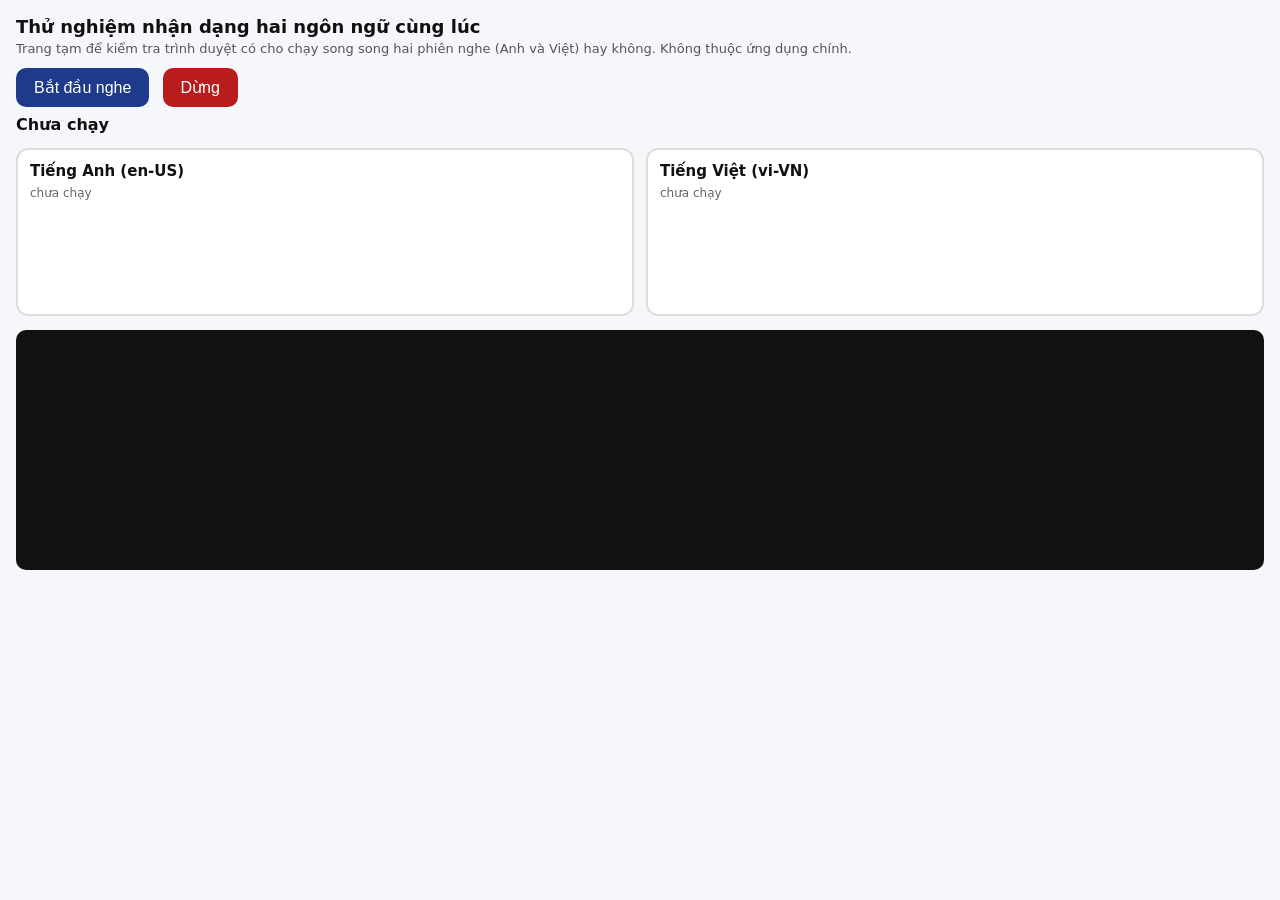
<file: translator/probe-stt.html>
<!doctype html>
<html lang="vi">
<head>
<meta charset="utf-8">
<meta name="viewport" content="width=device-width, initial-scale=1">
<title>Thử nghiệm nhận dạng hai ngôn ngữ</title>
<style>
  body { font-family: system-ui, sans-serif; margin: 0; padding: 16px; background: #f6f7fb; color: #111; }
  h1 { font-size: 18px; margin: 0 0 4px; }
  p.note { margin: 0 0 12px; font-size: 13px; color: #555; }
  button { font-size: 16px; padding: 10px 18px; border-radius: 10px; border: 0; background: #1e3a8a; color: #fff; margin-right: 8px; }
  button.stop { background: #b91c1c; }
  .cols { display: grid; grid-template-columns: 1fr 1fr; gap: 12px; margin: 14px 0; }
  .col { background: #fff; border-radius: 12px; padding: 12px; min-height: 140px; border: 2px solid #ddd; }
  .col.win { border-color: #16a34a; }
  .col h2 { font-size: 15px; margin: 0 0 6px; }
  .state { font-size: 12px; color: #666; margin-bottom: 6px; }
  .txt { font-size: 18px; min-height: 52px; }
  .conf { font-size: 13px; color: #1e3a8a; margin-top: 6px; }
  #verdict { font-size: 16px; font-weight: 600; margin: 8px 0; }
  #log { background: #111; color: #9ef; font: 12px/1.5 ui-monospace, monospace; padding: 10px; border-radius: 10px; height: 220px; overflow: auto; white-space: pre-wrap; }
</style>
</head>
<body>
<h1>Thử nghiệm nhận dạng hai ngôn ngữ cùng lúc</h1>
<p class="note">Trang tạm để kiểm tra trình duyệt có cho chạy song song hai phiên nghe (Anh và Việt) hay không. Không thuộc ứng dụng chính.</p>
<div>
  <button id="go">Bắt đầu nghe</button>
  <button id="halt" class="stop">Dừng</button>
</div>
<div id="verdict">Chưa chạy</div>
<div class="cols">
  <div class="col" id="c-en"><h2>Tiếng Anh (en-US)</h2><div class="state" id="s-en">chưa chạy</div><div class="txt" id="t-en"></div><div class="conf" id="f-en"></div></div>
  <div class="col" id="c-vi"><h2>Tiếng Việt (vi-VN)</h2><div class="state" id="s-vi">chưa chạy</div><div class="txt" id="t-vi"></div><div class="conf" id="f-vi"></div></div>
</div>
<div id="log"></div>
<script>
(() => {
  const SR = window.SpeechRecognition || window.webkitSpeechRecognition;
  const $ = id => document.getElementById(id);
  const logEl = $('log');
  const t0 = Date.now();
  const log = m => { logEl.textContent += ((Date.now() - t0) / 1000).toFixed(1) + 's  ' + m + '\n'; logEl.scrollTop = logEl.scrollHeight; };
  if (!SR) { $('verdict').textContent = 'Trình duyệt không hỗ trợ SpeechRecognition'; return; }

  const LANGS = { en: 'en-US', vi: 'vi-VN' };
  const S = { en: { rec: null, last: null }, vi: { rec: null, last: null } };
  let running = false;
  const counters = { en: { start: 0, end: 0, err: 0 }, vi: { start: 0, end: 0, err: 0 } };

  function show(k) {
    const c = counters[k];
    $('s-' + k).textContent = (S[k].rec ? 'đang chạy' : 'dừng') + ` | start ${c.start}, end ${c.end}, lỗi ${c.err}`;
  }

  function compare() {
    const a = S.en.last, b = S.vi.last;
    if (!a || !b || Math.abs(a.at - b.at) > 2500) return;
    const win = a.conf >= b.conf ? 'en' : 'vi';
    $('verdict').textContent = `Kết quả cao hơn: ${win === 'en' ? 'Tiếng Anh' : 'Tiếng Việt'} (Anh ${a.conf.toFixed(2)} so với Việt ${b.conf.toFixed(2)})`;
    $('c-en').classList.toggle('win', win === 'en');
    $('c-vi').classList.toggle('win', win === 'vi');
  }

  function begin(k) {
    if (!running) return;
    const rec = new SR();
    rec.lang = LANGS[k];
    rec.continuous = true;
    rec.interimResults = true;
    rec.maxAlternatives = 1;
    rec.onstart = () => { counters[k].start++; log(`[${k}] onstart`); show(k); };
    rec.onaudiostart = () => log(`[${k}] onaudiostart`);
    rec.onerror = ev => { counters[k].err++; log(`[${k}] LỖI: ${ev.error} ${ev.message || ''}`); show(k); };
    rec.onend = () => {
      counters[k].end++; log(`[${k}] onend`); S[k].rec = null; show(k);
      if (running) setTimeout(() => begin(k), 300);
    };
    rec.onresult = ev => {
      let text = '', conf = 0, fin = false;
      for (let i = ev.resultIndex; i < ev.results.length; i++) {
        const r = ev.results[i];
        text += r[0].transcript; conf = r[0].confidence || 0; fin = r.isFinal;
      }
      $('t-' + k).textContent = text;
      $('f-' + k).textContent = (fin ? 'CHỐT' : 'tạm') + ' | độ tin cậy ' + conf.toFixed(2);
      if (fin) { S[k].last = { conf, at: Date.now() }; log(`[${k}] final "${text}" conf=${conf.toFixed(2)}`); compare(); }
    };
    S[k].rec = rec;
    try { rec.start(); } catch (e) { counters[k].err++; log(`[${k}] start() ném lỗi: ${e.name} ${e.message}`); }
    show(k);
  }

  $('go').onclick = () => {
    if (running) return;
    running = true;
    log('Bắt đầu: khởi động phiên en-US, 600 ms sau mới khởi động vi-VN');
    begin('en');
    setTimeout(() => begin('vi'), 600);
  };
  $('halt').onclick = () => {
    running = false;
    ['en', 'vi'].forEach(k => { try { S[k].rec && S[k].rec.stop(); } catch (_) {} });
    log('Đã dừng');
    $('verdict').textContent = 'Đã dừng';
  };
})();
</script>
</body>
</html>
</file>
<file: translator/fonts.css>
/* Be Vietnam Pro (SIL Open Font License 1.1) - lưu cục bộ để chạy cả khi ngoại tuyến */
/* vietnamese */
@font-face {
  font-family: 'Be Vietnam Pro';
  font-style: normal;
  font-weight: 400;
  font-display: swap;
  src: url(fonts/be-vietnam-pro-vietnamese-400.woff2) format('woff2');
  unicode-range: U+0102-0103, U+0110-0111, U+0128-0129, U+0168-0169, U+01A0-01A1, U+01AF-01B0, U+0300-0301, U+0303-0304, U+0308-0309, U+0323, U+0329, U+1EA0-1EF9, U+20AB;
}
/* latin */
@font-face {
  font-family: 'Be Vietnam Pro';
  font-style: normal;
  font-weight: 400;
  font-display: swap;
  src: url(fonts/be-vietnam-pro-latin-400.woff2) format('woff2');
  unicode-range: U+0000-00FF, U+0131, U+0152-0153, U+02BB-02BC, U+02C6, U+02DA, U+02DC, U+0304, U+0308, U+0329, U+2000-206F, U+20AC, U+2122, U+2191, U+2193, U+2212, U+2215, U+FEFF, U+FFFD;
}
/* vietnamese */
@font-face {
  font-family: 'Be Vietnam Pro';
  font-style: normal;
  font-weight: 500;
  font-display: swap;
  src: url(fonts/be-vietnam-pro-vietnamese-500.woff2) format('woff2');
  unicode-range: U+0102-0103, U+0110-0111, U+0128-0129, U+0168-0169, U+01A0-01A1, U+01AF-01B0, U+0300-0301, U+0303-0304, U+0308-0309, U+0323, U+0329, U+1EA0-1EF9, U+20AB;
}
/* latin */
@font-face {
  font-family: 'Be Vietnam Pro';
  font-style: normal;
  font-weight: 500;
  font-display: swap;
  src: url(fonts/be-vietnam-pro-latin-500.woff2) format('woff2');
  unicode-range: U+0000-00FF, U+0131, U+0152-0153, U+02BB-02BC, U+02C6, U+02DA, U+02DC, U+0304, U+0308, U+0329, U+2000-206F, U+20AC, U+2122, U+2191, U+2193, U+2212, U+2215, U+FEFF, U+FFFD;
}
/* vietnamese */
@font-face {
  font-family: 'Be Vietnam Pro';
  font-style: normal;
  font-weight: 600;
  font-display: swap;
  src: url(fonts/be-vietnam-pro-vietnamese-600.woff2) format('woff2');
  unicode-range: U+0102-0103, U+0110-0111, U+0128-0129, U+0168-0169, U+01A0-01A1, U+01AF-01B0, U+0300-0301, U+0303-0304, U+0308-0309, U+0323, U+0329, U+1EA0-1EF9, U+20AB;
}
/* latin */
@font-face {
  font-family: 'Be Vietnam Pro';
  font-style: normal;
  font-weight: 600;
  font-display: swap;
  src: url(fonts/be-vietnam-pro-latin-600.woff2) format('woff2');
  unicode-range: U+0000-00FF, U+0131, U+0152-0153, U+02BB-02BC, U+02C6, U+02DA, U+02DC, U+0304, U+0308, U+0329, U+2000-206F, U+20AC, U+2122, U+2191, U+2193, U+2212, U+2215, U+FEFF, U+FFFD;
}
/* vietnamese */
@font-face {
  font-family: 'Be Vietnam Pro';
  font-style: normal;
  font-weight: 700;
  font-display: swap;
  src: url(fonts/be-vietnam-pro-vietnamese-700.woff2) format('woff2');
  unicode-range: U+0102-0103, U+0110-0111, U+0128-0129, U+0168-0169, U+01A0-01A1, U+01AF-01B0, U+0300-0301, U+0303-0304, U+0308-0309, U+0323, U+0329, U+1EA0-1EF9, U+20AB;
}
/* latin */
@font-face {
  font-family: 'Be Vietnam Pro';
  font-style: normal;
  font-weight: 700;
  font-display: swap;
  src: url(fonts/be-vietnam-pro-latin-700.woff2) format('woff2');
  unicode-range: U+0000-00FF, U+0131, U+0152-0153, U+02BB-02BC, U+02C6, U+02DA, U+02DC, U+0304, U+0308, U+0329, U+2000-206F, U+20AC, U+2122, U+2191, U+2193, U+2212, U+2215, U+FEFF, U+FFFD;
}
</file>
<file: translator/styles.css>
*,:after,:before{--tw-border-spacing-x:0;--tw-border-spacing-y:0;--tw-translate-x:0;--tw-translate-y:0;--tw-rotate:0;--tw-skew-x:0;--tw-skew-y:0;--tw-scale-x:1;--tw-scale-y:1;--tw-pan-x: ;--tw-pan-y: ;--tw-pinch-zoom: ;--tw-scroll-snap-strictness:proximity;--tw-gradient-from-position: ;--tw-gradient-via-position: ;--tw-gradient-to-position: ;--tw-ordinal: ;--tw-slashed-zero: ;--tw-numeric-figure: ;--tw-numeric-spacing: ;--tw-numeric-fraction: ;--tw-ring-inset: ;--tw-ring-offset-width:0px;--tw-ring-offset-color:#fff;--tw-ring-color:rgba(59,130,246,.5);--tw-ring-offset-shadow:0 0 #0000;--tw-ring-shadow:0 0 #0000;--tw-shadow:0 0 #0000;--tw-shadow-colored:0 0 #0000;--tw-blur: ;--tw-brightness: ;--tw-contrast: ;--tw-grayscale: ;--tw-hue-rotate: ;--tw-invert: ;--tw-saturate: ;--tw-sepia: ;--tw-drop-shadow: ;--tw-backdrop-blur: ;--tw-backdrop-brightness: ;--tw-backdrop-contrast: ;--tw-backdrop-grayscale: ;--tw-backdrop-hue-rotate: ;--tw-backdrop-invert: ;--tw-backdrop-opacity: ;--tw-backdrop-saturate: ;--tw-backdrop-sepia: ;--tw-contain-size: ;--tw-contain-layout: ;--tw-contain-paint: ;--tw-contain-style: }::backdrop{--tw-border-spacing-x:0;--tw-border-spacing-y:0;--tw-translate-x:0;--tw-translate-y:0;--tw-rotate:0;--tw-skew-x:0;--tw-skew-y:0;--tw-scale-x:1;--tw-scale-y:1;--tw-pan-x: ;--tw-pan-y: ;--tw-pinch-zoom: ;--tw-scroll-snap-strictness:proximity;--tw-gradient-from-position: ;--tw-gradient-via-position: ;--tw-gradient-to-position: ;--tw-ordinal: ;--tw-slashed-zero: ;--tw-numeric-figure: ;--tw-numeric-spacing: ;--tw-numeric-fraction: ;--tw-ring-inset: ;--tw-ring-offset-width:0px;--tw-ring-offset-color:#fff;--tw-ring-color:rgba(59,130,246,.5);--tw-ring-offset-shadow:0 0 #0000;--tw-ring-shadow:0 0 #0000;--tw-shadow:0 0 #0000;--tw-shadow-colored:0 0 #0000;--tw-blur: ;--tw-brightness: ;--tw-contrast: ;--tw-grayscale: ;--tw-hue-rotate: ;--tw-invert: ;--tw-saturate: ;--tw-sepia: ;--tw-drop-shadow: ;--tw-backdrop-blur: ;--tw-backdrop-brightness: ;--tw-backdrop-contrast: ;--tw-backdrop-grayscale: ;--tw-backdrop-hue-rotate: ;--tw-backdrop-invert: ;--tw-backdrop-opacity: ;--tw-backdrop-saturate: ;--tw-backdrop-sepia: ;--tw-contain-size: ;--tw-contain-layout: ;--tw-contain-paint: ;--tw-contain-style: }/*! tailwindcss v3.4.19 | MIT License | https://tailwindcss.com*/*,:after,:before{box-sizing:border-box;border:0 solid #e5e7eb}:after,:before{--tw-content:""}:host,html{line-height:1.5;-webkit-text-size-adjust:100%;-moz-tab-size:4;-o-tab-size:4;tab-size:4;font-family:ui-sans-serif,system-ui,sans-serif,Apple Color Emoji,Segoe UI Emoji,Segoe UI Symbol,Noto Color Emoji;font-feature-settings:normal;font-variation-settings:normal;-webkit-tap-highlight-color:transparent}body{margin:0;line-height:inherit}hr{height:0;color:inherit;border-top-width:1px}abbr:where([title]){-webkit-text-decoration:underline dotted;text-decoration:underline dotted}h1,h2,h3,h4,h5,h6{font-size:inherit;font-weight:inherit}a{color:inherit;text-decoration:inherit}b,strong{font-weight:bolder}code,kbd,pre,samp{font-family:ui-monospace,SFMono-Regular,Menlo,Monaco,Consolas,Liberation Mono,Courier New,monospace;font-feature-settings:normal;font-variation-settings:normal;font-size:1em}small{font-size:80%}sub,sup{font-size:75%;line-height:0;position:relative;vertical-align:baseline}sub{bottom:-.25em}sup{top:-.5em}table{text-indent:0;border-color:inherit;border-collapse:collapse}button,input,optgroup,select,textarea{font-family:inherit;font-feature-settings:inherit;font-variation-settings:inherit;font-size:100%;font-weight:inherit;line-height:inherit;letter-spacing:inherit;color:inherit;margin:0;padding:0}button,select{text-transform:none}button,input:where([type=button]),input:where([type=reset]),input:where([type=submit]){-webkit-appearance:button;background-color:transparent;background-image:none}:-moz-focusring{outline:auto}:-moz-ui-invalid{box-shadow:none}progress{vertical-align:baseline}::-webkit-inner-spin-button,::-webkit-outer-spin-button{height:auto}[type=search]{-webkit-appearance:textfield;outline-offset:-2px}::-webkit-search-decoration{-webkit-appearance:none}::-webkit-file-upload-button{-webkit-appearance:button;font:inherit}summary{display:list-item}blockquote,dd,dl,figure,h1,h2,h3,h4,h5,h6,hr,p,pre{margin:0}fieldset{margin:0}fieldset,legend{padding:0}menu,ol,ul{list-style:none;margin:0;padding:0}dialog{padding:0}textarea{resize:vertical}input::-moz-placeholder,textarea::-moz-placeholder{opacity:1;color:#9ca3af}input::placeholder,textarea::placeholder{opacity:1;color:#9ca3af}[role=button],button{cursor:pointer}:disabled{cursor:default}audio,canvas,embed,iframe,img,object,svg,video{display:block;vertical-align:middle}img,video{max-width:100%;height:auto}[hidden]:where(:not([hidden=until-found])){display:none}.sr-only{position:absolute;width:1px;height:1px;padding:0;margin:-1px;overflow:hidden;clip:rect(0,0,0,0);white-space:nowrap;border-width:0}.pointer-events-none{pointer-events:none}.visible{visibility:visible}.fixed{position:fixed}.absolute{position:absolute}.relative{position:relative}.sticky{position:sticky}.inset-0{inset:0}.bottom-6{bottom:1.5rem}.left-1\/2{left:50%}.right-0{right:0}.top-0{top:0}.z-10{z-index:10}.z-20{z-index:20}.z-30{z-index:30}.float-right{float:right}.-mx-3{margin-left:-.75rem;margin-right:-.75rem}.-mx-4{margin-left:-1rem;margin-right:-1rem}.mx-auto{margin-left:auto;margin-right:auto}.-mt-1{margin-top:-.25rem}.-mt-3{margin-top:-.75rem}.mb-0\.5{margin-bottom:.125rem}.mb-1{margin-bottom:.25rem}.mb-2{margin-bottom:.5rem}.mb-3{margin-bottom:.75rem}.mb-4{margin-bottom:1rem}.ml-auto{margin-left:auto}.mt-0\.5{margin-top:.125rem}.mt-1{margin-top:.25rem}.mt-1\.5{margin-top:.375rem}.mt-2{margin-top:.5rem}.mt-3{margin-top:.75rem}.mt-4{margin-top:1rem}.mt-5{margin-top:1.25rem}.block{display:block}.inline-block{display:inline-block}.inline{display:inline}.flex{display:flex}.inline-flex{display:inline-flex}.table{display:table}.grid{display:grid}.hidden{display:none}.h-1\.5{height:.375rem}.h-11{height:2.75rem}.h-2{height:.5rem}.h-2\.5{height:.625rem}.h-20{height:5rem}.h-24{height:6rem}.h-4{height:1rem}.h-8{height:2rem}.h-\[100dvh\]{height:100dvh}.h-full{height:100%}.max-h-28{max-height:7rem}.max-h-40{max-height:10rem}.max-h-64{max-height:16rem}.max-h-\[92vh\]{max-height:92vh}.min-h-0{min-height:0}.min-h-\[2\.75rem\]{min-height:2.75rem}.min-h-\[7rem\]{min-height:7rem}.w-11{width:2.75rem}.w-16{width:4rem}.w-2{width:.5rem}.w-2\.5{width:.625rem}.w-20{width:5rem}.w-4{width:1rem}.w-40{width:10rem}.w-56{width:14rem}.w-auto{width:auto}.w-full{width:100%}.min-w-0{min-width:0}.max-w-2xl{max-width:42rem}.max-w-\[16rem\]{max-width:16rem}.max-w-\[88\%\]{max-width:88%}.max-w-\[92\%\]{max-width:92%}.max-w-md{max-width:28rem}.max-w-xl{max-width:36rem}.flex-1{flex:1 1 0%}.shrink-0{flex-shrink:0}.-translate-x-1\/2{--tw-translate-x:-50%}.-translate-x-1\/2,.transform{transform:translate(var(--tw-translate-x),var(--tw-translate-y)) rotate(var(--tw-rotate)) skewX(var(--tw-skew-x)) skewY(var(--tw-skew-y)) scaleX(var(--tw-scale-x)) scaleY(var(--tw-scale-y))}.cursor-pointer{cursor:pointer}.select-all{-webkit-user-select:all;-moz-user-select:all;user-select:all}.resize{resize:both}.list-decimal{list-style-type:decimal}.grid-cols-1{grid-template-columns:repeat(1,minmax(0,1fr))}.grid-cols-2{grid-template-columns:repeat(2,minmax(0,1fr))}.grid-cols-\[1fr_auto_1fr\]{grid-template-columns:1fr auto 1fr}.flex-col{flex-direction:column}.flex-wrap{flex-wrap:wrap}.items-start{align-items:flex-start}.items-end{align-items:flex-end}.items-center{align-items:center}.justify-start{justify-content:flex-start}.justify-end{justify-content:flex-end}.justify-center{justify-content:center}.justify-between{justify-content:space-between}.gap-1{gap:.25rem}.gap-1\.5{gap:.375rem}.gap-2{gap:.5rem}.gap-3{gap:.75rem}.gap-x-3{-moz-column-gap:.75rem;column-gap:.75rem}.gap-y-1\.5{row-gap:.375rem}.space-y-1>:not([hidden])~:not([hidden]){--tw-space-y-reverse:0;margin-top:calc(.25rem*(1 - var(--tw-space-y-reverse)));margin-bottom:calc(.25rem*var(--tw-space-y-reverse))}.space-y-3>:not([hidden])~:not([hidden]){--tw-space-y-reverse:0;margin-top:calc(.75rem*(1 - var(--tw-space-y-reverse)));margin-bottom:calc(.75rem*var(--tw-space-y-reverse))}.overflow-auto{overflow:auto}.overflow-hidden{overflow:hidden}.overflow-y-auto{overflow-y:auto}.truncate{overflow:hidden;text-overflow:ellipsis}.truncate,.whitespace-nowrap{white-space:nowrap}.whitespace-pre-wrap{white-space:pre-wrap}.break-words{overflow-wrap:break-word}.break-all{word-break:break-all}.rounded{border-radius:.25rem}.rounded-2xl{border-radius:1rem}.rounded-full{border-radius:9999px}.rounded-lg{border-radius:.5rem}.rounded-xl{border-radius:.75rem}.rounded-t-2xl{border-top-left-radius:1rem;border-top-right-radius:1rem}.rounded-bl-md{border-bottom-left-radius:.375rem}.rounded-br-md{border-bottom-right-radius:.375rem}.border{border-width:1px}.border-b{border-bottom-width:1px}.border-l-4{border-left-width:4px}.border-t{border-top-width:1px}.border-dashed{border-style:dashed}.border-brand-100{--tw-border-opacity:1;border-color:rgb(219 231 248/var(--tw-border-opacity,1))}.border-brand-300{--tw-border-opacity:1;border-color:rgb(143 176 227/var(--tw-border-opacity,1))}.border-brand-600{--tw-border-opacity:1;border-color:rgb(13 71 146/var(--tw-border-opacity,1))}.border-red-300{--tw-border-opacity:1;border-color:rgb(252 165 165/var(--tw-border-opacity,1))}.border-slate-100{--tw-border-opacity:1;border-color:rgb(241 245 249/var(--tw-border-opacity,1))}.border-slate-200{--tw-border-opacity:1;border-color:rgb(226 232 240/var(--tw-border-opacity,1))}.border-slate-300{--tw-border-opacity:1;border-color:rgb(203 213 225/var(--tw-border-opacity,1))}.border-white\/20{border-color:hsla(0,0%,100%,.2)}.border-white\/25{border-color:hsla(0,0%,100%,.25)}.bg-\[\#f3f6fb\]{--tw-bg-opacity:1;background-color:rgb(243 246 251/var(--tw-bg-opacity,1))}.bg-amber-50{--tw-bg-opacity:1;background-color:rgb(255 251 235/var(--tw-bg-opacity,1))}.bg-black\/40{background-color:rgba(0,0,0,.4)}.bg-brand-100{--tw-bg-opacity:1;background-color:rgb(219 231 248/var(--tw-bg-opacity,1))}.bg-brand-50{--tw-bg-opacity:1;background-color:rgb(238 244 252/var(--tw-bg-opacity,1))}.bg-brand-50\/60{background-color:rgba(238,244,252,.6)}.bg-brand-600{--tw-bg-opacity:1;background-color:rgb(13 71 146/var(--tw-bg-opacity,1))}.bg-green-500{--tw-bg-opacity:1;background-color:rgb(34 197 94/var(--tw-bg-opacity,1))}.bg-red-100{--tw-bg-opacity:1;background-color:rgb(254 226 226/var(--tw-bg-opacity,1))}.bg-red-50{--tw-bg-opacity:1;background-color:rgb(254 242 242/var(--tw-bg-opacity,1))}.bg-red-500{--tw-bg-opacity:1;background-color:rgb(239 68 68/var(--tw-bg-opacity,1))}.bg-red-600{--tw-bg-opacity:1;background-color:rgb(220 38 38/var(--tw-bg-opacity,1))}.bg-slate-200{--tw-bg-opacity:1;background-color:rgb(226 232 240/var(--tw-bg-opacity,1))}.bg-slate-50{--tw-bg-opacity:1;background-color:rgb(248 250 252/var(--tw-bg-opacity,1))}.bg-slate-900{--tw-bg-opacity:1;background-color:rgb(15 23 42/var(--tw-bg-opacity,1))}.bg-transparent{background-color:transparent}.bg-white{--tw-bg-opacity:1;background-color:rgb(255 255 255/var(--tw-bg-opacity,1))}.bg-white\/60{background-color:hsla(0,0%,100%,.6)}.bg-white\/70{background-color:hsla(0,0%,100%,.7)}.bg-white\/95{background-color:hsla(0,0%,100%,.95)}.p-1\.5{padding:.375rem}.p-2{padding:.5rem}.p-3{padding:.75rem}.p-3\.5{padding:.875rem}.p-5{padding:1.25rem}.px-1{padding-left:.25rem;padding-right:.25rem}.px-1\.5{padding-left:.375rem;padding-right:.375rem}.px-2{padding-left:.5rem;padding-right:.5rem}.px-2\.5{padding-left:.625rem;padding-right:.625rem}.px-3{padding-left:.75rem;padding-right:.75rem}.px-3\.5{padding-left:.875rem;padding-right:.875rem}.px-4{padding-left:1rem;padding-right:1rem}.py-0\.5{padding-top:.125rem;padding-bottom:.125rem}.py-1{padding-top:.25rem;padding-bottom:.25rem}.py-1\.5{padding-top:.375rem;padding-bottom:.375rem}.py-2{padding-top:.5rem;padding-bottom:.5rem}.py-2\.5{padding-top:.625rem;padding-bottom:.625rem}.py-3{padding-top:.75rem;padding-bottom:.75rem}.pb-\[max\(env\(safe-area-inset-bottom\)\2c 0\.5rem\)\]{padding-bottom:max(env(safe-area-inset-bottom),.5rem)}.pb-\[max\(env\(safe-area-inset-bottom\)\2c 1\.25rem\)\]{padding-bottom:max(env(safe-area-inset-bottom),1.25rem)}.pl-5{padding-left:1.25rem}.pt-1{padding-top:.25rem}.pt-2{padding-top:.5rem}.pt-3{padding-top:.75rem}.pt-\[env\(safe-area-inset-top\)\]{padding-top:env(safe-area-inset-top)}.text-left{text-align:left}.text-center{text-align:center}.text-right{text-align:right}.font-mono{font-family:ui-monospace,SFMono-Regular,Menlo,Monaco,Consolas,Liberation Mono,Courier New,monospace}.text-\[0\.625rem\]{font-size:.625rem}.text-\[0\.6875rem\]{font-size:.6875rem}.text-\[0\.9375rem\]{font-size:.9375rem}.text-base{font-size:1rem;line-height:1.5rem}.text-lg{font-size:1.125rem;line-height:1.75rem}.text-sm{font-size:.875rem;line-height:1.25rem}.text-xs{font-size:.75rem;line-height:1rem}.font-bold{font-weight:700}.font-medium{font-weight:500}.font-normal{font-weight:400}.font-semibold{font-weight:600}.uppercase{text-transform:uppercase}.italic{font-style:italic}.tabular-nums{--tw-numeric-spacing:tabular-nums;font-variant-numeric:var(--tw-ordinal) var(--tw-slashed-zero) var(--tw-numeric-figure) var(--tw-numeric-spacing) var(--tw-numeric-fraction)}.leading-none{line-height:1}.leading-snug{line-height:1.375}.leading-tight{line-height:1.25}.tracking-\[0\.1em\]{letter-spacing:.1em}.tracking-tight{letter-spacing:-.025em}.text-amber-600{--tw-text-opacity:1;color:rgb(217 119 6/var(--tw-text-opacity,1))}.text-amber-700{--tw-text-opacity:1;color:rgb(180 83 9/var(--tw-text-opacity,1))}.text-amber-800{--tw-text-opacity:1;color:rgb(146 64 14/var(--tw-text-opacity,1))}.text-amber-900{--tw-text-opacity:1;color:rgb(120 53 15/var(--tw-text-opacity,1))}.text-brand-100{--tw-text-opacity:1;color:rgb(219 231 248/var(--tw-text-opacity,1))}.text-brand-600{--tw-text-opacity:1;color:rgb(13 71 146/var(--tw-text-opacity,1))}.text-brand-700{--tw-text-opacity:1;color:rgb(10 58 120/var(--tw-text-opacity,1))}.text-brand-900{--tw-text-opacity:1;color:rgb(7 42 88/var(--tw-text-opacity,1))}.text-brand-900\/80{color:rgba(7,42,88,.8)}.text-red-600{--tw-text-opacity:1;color:rgb(220 38 38/var(--tw-text-opacity,1))}.text-red-600\/80{color:rgba(220,38,38,.8)}.text-red-700{--tw-text-opacity:1;color:rgb(185 28 28/var(--tw-text-opacity,1))}.text-slate-400{--tw-text-opacity:1;color:rgb(148 163 184/var(--tw-text-opacity,1))}.text-slate-500{--tw-text-opacity:1;color:rgb(100 116 139/var(--tw-text-opacity,1))}.text-slate-600{--tw-text-opacity:1;color:rgb(71 85 105/var(--tw-text-opacity,1))}.text-slate-700{--tw-text-opacity:1;color:rgb(51 65 85/var(--tw-text-opacity,1))}.text-slate-800{--tw-text-opacity:1;color:rgb(30 41 59/var(--tw-text-opacity,1))}.text-slate-900{--tw-text-opacity:1;color:rgb(15 23 42/var(--tw-text-opacity,1))}.text-white{--tw-text-opacity:1;color:rgb(255 255 255/var(--tw-text-opacity,1))}.underline{text-decoration-line:underline}.accent-brand-600{accent-color:#0d4792}.accent-red-600{accent-color:#dc2626}.opacity-50{opacity:.5}.opacity-80{opacity:.8}.mix-blend-multiply{mix-blend-mode:multiply}.shadow{--tw-shadow:0 1px 3px 0 rgba(0,0,0,.1),0 1px 2px -1px rgba(0,0,0,.1);--tw-shadow-colored:0 1px 3px 0 var(--tw-shadow-color),0 1px 2px -1px var(--tw-shadow-color)}.shadow,.shadow-lg{box-shadow:var(--tw-ring-offset-shadow,0 0 #0000),var(--tw-ring-shadow,0 0 #0000),var(--tw-shadow)}.shadow-lg{--tw-shadow:0 10px 15px -3px rgba(0,0,0,.1),0 4px 6px -4px rgba(0,0,0,.1);--tw-shadow-colored:0 10px 15px -3px var(--tw-shadow-color),0 4px 6px -4px var(--tw-shadow-color)}.shadow-sm{--tw-shadow:0 1px 2px 0 rgba(0,0,0,.05);--tw-shadow-colored:0 1px 2px 0 var(--tw-shadow-color);box-shadow:var(--tw-ring-offset-shadow,0 0 #0000),var(--tw-ring-shadow,0 0 #0000),var(--tw-shadow)}.shadow-brand-600\/40{--tw-shadow-color:rgba(13,71,146,.4);--tw-shadow:var(--tw-shadow-colored)}.outline-none{outline:2px solid transparent;outline-offset:2px}.outline{outline-style:solid}.ring-1{--tw-ring-offset-shadow:var(--tw-ring-inset) 0 0 0 var(--tw-ring-offset-width) var(--tw-ring-offset-color);--tw-ring-shadow:var(--tw-ring-inset) 0 0 0 calc(1px + var(--tw-ring-offset-width)) var(--tw-ring-color)}.ring-1,.ring-2{box-shadow:var(--tw-ring-offset-shadow),var(--tw-ring-shadow),var(--tw-shadow,0 0 #0000)}.ring-2{--tw-ring-offset-shadow:var(--tw-ring-inset) 0 0 0 var(--tw-ring-offset-width) var(--tw-ring-offset-color);--tw-ring-shadow:var(--tw-ring-inset) 0 0 0 calc(2px + var(--tw-ring-offset-width)) var(--tw-ring-color)}.ring-4{--tw-ring-offset-shadow:var(--tw-ring-inset) 0 0 0 var(--tw-ring-offset-width) var(--tw-ring-offset-color);--tw-ring-shadow:var(--tw-ring-inset) 0 0 0 calc(4px + var(--tw-ring-offset-width)) var(--tw-ring-color);box-shadow:var(--tw-ring-offset-shadow),var(--tw-ring-shadow),var(--tw-shadow,0 0 #0000)}.ring-amber-200{--tw-ring-opacity:1;--tw-ring-color:rgb(253 230 138/var(--tw-ring-opacity,1))}.ring-brand-100{--tw-ring-opacity:1;--tw-ring-color:rgb(219 231 248/var(--tw-ring-opacity,1))}.ring-slate-200{--tw-ring-opacity:1;--tw-ring-color:rgb(226 232 240/var(--tw-ring-opacity,1))}.ring-slate-200\/80{--tw-ring-color:rgba(226,232,240,.8)}.ring-white{--tw-ring-opacity:1;--tw-ring-color:rgb(255 255 255/var(--tw-ring-opacity,1))}.filter{filter:var(--tw-blur) var(--tw-brightness) var(--tw-contrast) var(--tw-grayscale) var(--tw-hue-rotate) var(--tw-invert) var(--tw-saturate) var(--tw-sepia) var(--tw-drop-shadow)}.backdrop-blur{--tw-backdrop-blur:blur(8px);-webkit-backdrop-filter:var(--tw-backdrop-blur) var(--tw-backdrop-brightness) var(--tw-backdrop-contrast) var(--tw-backdrop-grayscale) var(--tw-backdrop-hue-rotate) var(--tw-backdrop-invert) var(--tw-backdrop-opacity) var(--tw-backdrop-saturate) var(--tw-backdrop-sepia);backdrop-filter:var(--tw-backdrop-blur) var(--tw-backdrop-brightness) var(--tw-backdrop-contrast) var(--tw-backdrop-grayscale) var(--tw-backdrop-hue-rotate) var(--tw-backdrop-invert) var(--tw-backdrop-opacity) var(--tw-backdrop-saturate) var(--tw-backdrop-sepia)}.transition{transition-property:color,background-color,border-color,text-decoration-color,fill,stroke,opacity,box-shadow,transform,filter,-webkit-backdrop-filter;transition-property:color,background-color,border-color,text-decoration-color,fill,stroke,opacity,box-shadow,transform,filter,backdrop-filter;transition-property:color,background-color,border-color,text-decoration-color,fill,stroke,opacity,box-shadow,transform,filter,backdrop-filter,-webkit-backdrop-filter;transition-timing-function:cubic-bezier(.4,0,.2,1);transition-duration:.15s}.ease-in-out{transition-timing-function:cubic-bezier(.4,0,.2,1)}.ease-out{transition-timing-function:cubic-bezier(0,0,.2,1)}.first\:mt-0:first-child{margin-top:0}.last\:border-b-0:last-child{border-bottom-width:0}.hover\:bg-brand-700:hover{--tw-bg-opacity:1;background-color:rgb(10 58 120/var(--tw-bg-opacity,1))}.hover\:bg-slate-100:hover{--tw-bg-opacity:1;background-color:rgb(241 245 249/var(--tw-bg-opacity,1))}.hover\:bg-slate-50:hover{--tw-bg-opacity:1;background-color:rgb(248 250 252/var(--tw-bg-opacity,1))}.hover\:bg-white\/15:hover{background-color:hsla(0,0%,100%,.15)}.focus\:border-brand-300:focus{--tw-border-opacity:1;border-color:rgb(143 176 227/var(--tw-border-opacity,1))}.active\:scale-90:active{--tw-scale-x:.9;--tw-scale-y:.9}.active\:scale-90:active,.active\:scale-95:active{transform:translate(var(--tw-translate-x),var(--tw-translate-y)) rotate(var(--tw-rotate)) skewX(var(--tw-skew-x)) skewY(var(--tw-skew-y)) scaleX(var(--tw-scale-x)) scaleY(var(--tw-scale-y))}.active\:scale-95:active{--tw-scale-x:.95;--tw-scale-y:.95}@media (min-width:640px){.sm\:items-center{align-items:center}.sm\:justify-center{justify-content:center}.sm\:rounded-2xl{border-radius:1rem}}@media (min-width:1024px){.lg\:-mx-8{margin-left:-2rem;margin-right:-2rem}.lg\:ml-auto{margin-left:auto}.lg\:mt-0{margin-top:0}.lg\:flex{display:flex}.lg\:hidden{display:none}.lg\:h-16{height:4rem}.lg\:w-16{width:4rem}.lg\:w-\[26rem\]{width:26rem}.lg\:w-\[28rem\]{width:28rem}.lg\:w-full{width:100%}.lg\:max-w-3xl{max-width:48rem}.lg\:max-w-none{max-width:none}.lg\:flex-1{flex:1 1 0%}.lg\:shrink-0{flex-shrink:0}.lg\:flex-row{flex-direction:row}.lg\:flex-wrap{flex-wrap:wrap}.lg\:items-center{align-items:center}.lg\:gap-3{gap:.75rem}.lg\:gap-5{gap:1.25rem}.lg\:gap-6{gap:1.5rem}.lg\:gap-x-5{-moz-column-gap:1.25rem;column-gap:1.25rem}.lg\:self-center{align-self:center}.lg\:px-8{padding-left:2rem;padding-right:2rem}}
</file>
<file: translator/ui.css>
/* Lớp giao diện (đặt sau styles.css): chỉ chỉnh hình thức, không đổi hành vi.
   Bước 1: vùng chạm tối thiểu 44 px + thanh họp gọn một hàng. */
:root { --tap: 44px; }

/* Vùng chạm tối thiểu cho mọi nút điều khiển chính */
#btnInstall:not(.hidden), #btnDonate, #btnExport, #btnClearHist, #btnSettings,
#btnDual, #btnDensity, #btnFind, #btnFontMinus, #btnFontPlus, #btnRoom, #btnBig,
#btnMbOpts, #btnMeetingStop, #btnReopenMic, #btnView, #btnCap, #btnMeeting {
  min-width: var(--tap); min-height: var(--tap);
  display: inline-flex; align-items: center; justify-content: center; cursor: pointer;
}
#btnClearHist, #btnDonate, #btnExport, #btnSettings { padding: 0; }
#selSrcAcc, #selTgtVoice { min-height: var(--tap); }
#chkAuto, #chkAutoTurn, #chkBilingual, #chkMeetingSpeak, #chkConf { min-width: 20px; min-height: 20px; }
#chatBar { gap: 6px; }
#chatBar button { padding: 0; }

/* Thanh họp: một hàng gọn gàng */
#mbHead { flex-wrap: nowrap; gap: 8px; }
#mbHead > span:nth-child(2) { display: none; }                /* "Đang nghe: ngôn ngữ" đã có trên thanh trạng thái/tiêu đề */
@media (min-width: 1024px) { #mbHead > span:nth-child(2) { display: inline; } }
#mbHead #talkStatus { flex: 1 1 0; border-radius: 14px; min-width: 0; flex-wrap: wrap; white-space: normal; padding: 4px 10px; min-height: 36px; line-height: 1.2; font-size: .8125rem; } /* điện thoại: chữ và nút Mở lại micro tự xuống dòng, không chồng lên nhau */
#talkText { min-width: 0; overflow-wrap: anywhere; }
#btnMbOpts, #btnMeetingStop { padding: 0 12px; font-size: .8125rem; }
#btnMbOpts .lbl { display: none; }
@media (min-width: 480px) { #btnMbOpts .lbl { display: inline; } }

/* Tôn trọng người dùng tắt hiệu ứng chuyển động */
@media (prefers-reduced-motion: reduce) { * { animation-duration: .01ms !important; transition-duration: .01ms !important; } }
/* Viền focus rõ khi dùng bàn phím */
button:focus-visible, select:focus-visible, textarea:focus-visible, summary:focus-visible { outline: 2px solid #0d4792; outline-offset: 2px; }

/* Nút thao tác nhỏ trong bong bóng (đọc lại, sao chép) */
#history button, #liveRow button { min-width: 40px; min-height: 40px; display: inline-flex; align-items: center; justify-content: center; }
#history .mt-2 { gap: 4px; }

/* ===== Bước 2: diện mạo mới (theo bản xem trước đã duyệt) ===== */
:root { --brand: #0d4792; --brand-d: #072a58; --line: #e2e8f0; --vi: #0e7490; --bg: #f4f7fb; }
body { background: var(--bg); font-family: 'Be Vietnam Pro', -apple-system, BlinkMacSystemFont, 'Segoe UI', Roboto, system-ui, sans-serif; }

/* Đầu trang: nền xanh thương hiệu, logo đặt trong ô trắng để nổi trên nền xanh */
#app > header { background: linear-gradient(135deg, var(--brand-d), var(--brand)); border-bottom: 0; box-shadow: 0 2px 10px rgba(7,42,88,.25); }
#app > header h1 { color: #fff; font-size: .8125rem; }
#app > header p { color: rgba(255,255,255,.72); }
#app > header img { background: #fff; border-radius: 10px; padding: 3px 5px; height: 1.75rem; box-sizing: content-box; }
#app > header button { color: #fff; background: rgba(255,255,255,.12); border-radius: 12px; margin-left: 4px; min-width: 44px; min-height: 44px; width: 44px; height: 44px; margin-left: 2px; transition: background .15s; }
#app > header button svg { width: 20px; height: 20px; }
#app > header > div:first-child { min-width: 0; flex: 1 1 auto; }
#app > header > div:last-child { flex: none; }
#app > header button:hover { background: rgba(255,255,255,.22); }
#app > header #btnDonate { color: #fda4af; }
#app > header #btnInstall { background: #fff; color: var(--brand); padding: 0 12px; width: auto; font-weight: 600; }

/* Chọn ngôn ngữ */
#langBar { border-radius: 18px; padding: 10px; box-shadow: 0 1px 3px rgba(15,23,42,.08); }
#selSrc, #selTgt { min-height: 48px; border-radius: 14px; background: #f8fafc; border: 1px solid var(--line); font-size: 1rem; }
#btnSwap { width: 48px; height: 48px; padding: 0; display: inline-flex; align-items: center; justify-content: center; box-shadow: 0 4px 12px rgba(13,71,146,.35); ring: 0; }
#btnSwap svg { width: 22px; height: 22px; }
#accRow select { border-radius: 12px; background: #f8fafc; }

/* Thanh họp: thẻ trắng, hàng đơn */
#meetingBar { background: #fff; color: #0f172a; border: 1px solid var(--line); border-radius: 16px; box-shadow: 0 1px 3px rgba(15,23,42,.08); }
#meetingBar #meetingTime { color: #b91c1c; font-size: 1.0625rem; font-weight: 700; }
#meetingBar #btnMbOpts, #meetingBar #btnMeetingStop { border-radius: 12px; border: 1px solid var(--line); background: #fff; color: #0f172a; font-weight: 600; }
#meetingBar #btnMeetingStop { background: #dc2626; border-color: #dc2626; color: #fff; }
#mbOpts { background: #f8fafc; border: 1px solid var(--line); color: #334155; }
#mbOpts select { border-color: var(--line); color: #0f172a; }
#mbOpts input[type=checkbox] { accent-color: var(--brand); }
#micWarn { background: #fef3c7; color: #92400e; }

/* Thanh công cụ khung chat */
#chatBar button { border-radius: 12px; box-shadow: 0 1px 2px rgba(15,23,42,.08); }
#chatBar button.bg-brand-600 { background: var(--brand); }

/* Khung chat và bong bóng */
#histWrap { background: rgba(255,255,255,.55); border-radius: 18px; }
#history > div > div { border-radius: 18px; padding: 12px 14px; box-shadow: 0 1px 3px rgba(15,23,42,.08); }
#history .rounded-br-md { border-bottom-right-radius: 6px; background: linear-gradient(135deg, #0d4792, #0a3a78); }
#history .rounded-bl-md { border-bottom-left-radius: 6px; border-left: 4px solid var(--vi); }
#history .font-semibold.text-base { font-size: 1.1875rem; line-height: 1.3; font-weight: 700; }
#history .text-\[0\.9375rem\] { font-size: 1rem; }
#history .text-\[0\.6875rem\] { font-size: .75rem; }
#history .border-t { margin-top: .5rem; padding-top: .5rem; }
#history button { border-radius: 10px; background: rgba(15,23,42,.05); }
#history .rounded-br-md button { background: rgba(255,255,255,.14); }
.rd-cur { background: #fde68a; box-shadow: 0 0 0 2px #fde68a; }
#liveRow > div, #liveDual > div { border-radius: 18px; border-width: 1.5px; }

/* Dải nhập và micro */
#dock { background: #fff; margin: 0 -1rem; padding: 10px 1rem max(env(safe-area-inset-bottom), .75rem); border-top: 1px solid var(--line); box-shadow: 0 -4px 14px rgba(15,23,42,.05); }
@media (min-width: 1024px) { #dock { margin: 0 -2rem; padding-left: 2rem; padding-right: 2rem; } }
#srcText { min-height: 48px; border-radius: 14px; background: #f8fafc; border-color: var(--line); }
#srcText:focus { border-color: var(--brand); box-shadow: 0 0 0 3px rgba(13,71,146,.15); background: #fff; }
#btnClear, #btnSend { min-width: 48px; min-height: 48px; }
#btnMic { box-shadow: 0 6px 18px rgba(13,71,146,.4); }
#btnMic[aria-pressed="true"] { box-shadow: 0 0 0 8px rgba(220,38,38,.15), 0 6px 18px rgba(220,38,38,.35); }
#micHint { color: #64748b; }
#btnMbOpts { font-size: 1.125rem; }
#app > header h1, #app > header p { overflow: hidden; text-overflow: ellipsis; }
#app > header > div:first-child > div { min-width: 0; }
#talkStatus .talk-dot { width: 10px; height: 10px; }
@media (min-width: 1024px) { #mbHead #talkStatus { flex: 1 1 0; flex-wrap: nowrap; white-space: nowrap; min-width: 130px; } }
#gate .gt-logo, #emptyHint img { mix-blend-mode: multiply; }
@media (min-width: 640px) { #app > header h1 { font-size: .9375rem; } #app > header button { width: 44px; height: 44px; min-width: 44px; min-height: 44px; margin-left: 4px; } }

/* ===== Bước 3: cửa sổ phụ (Cài đặt, Lưu chat, Quản trị, Ủng hộ, Phòng họp) ===== */
#sheet, #sheetExport, #sheetAdmin, #sheetDonate, #sheetRoom { background: rgba(7,42,88,.45); backdrop-filter: blur(3px); -webkit-backdrop-filter: blur(3px); }
#sheet > div, #sheetExport > div, #sheetAdmin > div, #sheetDonate > div, #sheetRoom > div { border-radius: 24px 24px 0 0; box-shadow: 0 -8px 30px rgba(7,42,88,.25); position: relative; }
@media (min-width: 640px) { #sheet > div, #sheetExport > div, #sheetAdmin > div, #sheetDonate > div, #sheetRoom > div { border-radius: 24px; } }
/* thanh kéo nhỏ phía trên (chỉ điện thoại) */
@media (max-width: 639px) { #sheet > div::before, #sheetExport > div::before, #sheetAdmin > div::before, #sheetDonate > div::before, #sheetRoom > div::before { content: ""; display: block; width: 40px; height: 4px; border-radius: 4px; background: #cbd5e1; margin: -6px auto 12px; } }
#sheet h2, #sheetExport h2, #sheetAdmin h2, #sheetDonate h2, #sheetRoom h2 { color: var(--brand-d); font-size: 1.125rem; font-weight: 700; }
#sheet button[aria-label="Đóng"], #sheetExport button[aria-label="Đóng"], #sheetAdmin button[aria-label="Đóng"], #sheetDonate button[aria-label="Đóng"], #sheetRoom button[aria-label="Đóng"], #btnSheetClose { min-width: 44px; min-height: 44px; border-radius: 12px; background: #f1f5f9; }
/* ô nhập, chọn, nút trong cửa sổ phụ đồng bộ với màn chính */
#sheet select, #sheetExport select, #sheetAdmin select, #sheetRoom select,
#sheet input:not([type=checkbox]):not([type=radio]):not([type=range]), #sheetAdmin input:not([type=checkbox]):not([type=radio]):not([type=range]), #sheetRoom input:not([type=checkbox]):not([type=radio]):not([type=range]),
#sheet textarea, #sheetAdmin textarea { min-height: 44px; border-radius: 12px; border: 1px solid var(--line); background: #f8fafc; }
#sheet select:focus, #sheet input:focus, #sheetAdmin input:focus, #sheetRoom input:focus, #sheet textarea:focus { border-color: var(--brand); box-shadow: 0 0 0 3px rgba(13,71,146,.15); background: #fff; outline: none; }
#sheet button, #sheetExport button, #sheetAdmin button, #sheetDonate button, #sheetRoom button { min-height: 44px; border-radius: 12px; cursor: pointer; }
#sheet input[type=range] { accent-color: var(--brand); }
#sheet input[type=checkbox], #sheetAdmin input[type=checkbox] { accent-color: var(--brand); width: 20px; height: 20px; }
#sheet details { border-radius: 12px; }
#sheet summary { min-height: 44px; display: flex; align-items: center; cursor: pointer; }
#sheet .rounded-lg.border.bg-slate-50 { border-radius: 14px; background: #f8fafc; }

/* ===== Bước 4: iPad/laptop dùng gần hết màn hình, khung chat rộng và cao hơn ===== */
@media (min-width: 640px) {
  #app { max-width: none; padding-left: 1.5rem; padding-right: 1.5rem; }
  #app > header { margin-left: -1.5rem; margin-right: -1.5rem; padding-left: 1.5rem; padding-right: 1.5rem; }
  #dock { margin-left: -1.5rem; margin-right: -1.5rem; padding-left: 1.5rem; padding-right: 1.5rem; }
}
@media (min-width: 768px) {
  /* hàng trên cùng: ngôn ngữ, thanh họp và công cụ nằm cùng một hàng để nhường chiều cao cho khung chat */
  #topRow { flex-direction: row; flex-wrap: wrap; align-items: center; gap: .75rem; }
  #langBar { width: 26rem; max-width: 100%; }
  #meetingBar { margin-top: 0; flex: 1 1 24rem; }
  #chatBar { margin: 0 0 0 auto; }
  /* dải dưới: ô nhập bên trái, điều khiển micro bên phải */
  #dock { display: flex; align-items: center; gap: 1.5rem; }
  #dock #inputRow { flex: 1; }
  #dock > div:nth-child(2) { margin-top: 0; width: 26rem; flex: none; }
  #micHint { display: none; }
  #btnMic { width: 4.5rem; height: 4.5rem; }
}
/* bong bóng rộng hơn trên màn lớn, chữ dễ đọc từ xa */
@media (min-width: 768px) {
  #history > div > div { max-width: 78%; }
  #history .font-semibold.text-base { font-size: 1.375rem; }
  #history .text-\[0\.9375rem\] { font-size: 1.125rem; }
  #histWrap { padding: 1rem 1.25rem; }
}
@media (min-width: 1280px) {
  #history > div > div { max-width: 66%; }
  #history .font-semibold.text-base { font-size: 1.5rem; }
}
@media (min-width: 768px) { #dock > div:nth-child(2) { width: min(24rem, 46%); } #meetingBar { flex: 1 1 18rem; min-width: 0; } }
@media (min-width: 1024px) and (max-width: 1279px) { #mbHead > span:nth-child(2) { display: none; } }
@media (min-width: 1280px) { #mbHead > span:nth-child(2) { display: inline; } }
@media (min-width: 768px) and (max-width: 1023px) { #meetingBar { flex: 1 1 100%; order: 3; } #chatBar { align-self: flex-end; } }

/* ===== Bước 5: bộ chọn chế độ, trạng thái rỗng, nút Giới thiệu ===== */
.mode-grp { display: flex; gap: 4px; padding: 4px; background: #e2e8f0; border-radius: 16px; }
#modeBar .mode-seg { flex: 1 1 0; min-width: 0; min-height: 44px; padding: 0 6px; display: inline-flex; align-items: center; justify-content: center; gap: 6px;
  border: 0; border-radius: 12px; background: transparent; color: #475569; font-size: .875rem; font-weight: 600; white-space: nowrap; cursor: pointer; transition: background .15s, color .15s; }
#modeBar .mode-seg:hover { background: rgba(255,255,255,.55); }
#modeBar .mode-seg[aria-pressed="true"] { background: #fff; color: var(--brand); box-shadow: 0 1px 3px rgba(15,23,42,.15); }
#modeBar .mode-seg[hidden] { display: none; }
.mode-desc { margin: 4px 4px 0; font-size: .75rem; color: #475569; min-height: 1rem; }
@media (min-width: 768px) { #modeBar { flex: 0 1 26rem; } .mode-desc { display: none; } }
#btnDonate { min-height: 44px; }

/* ===== Bước 6: thanh họp màu thương hiệu (chấm ghi âm vẫn đỏ để nhận ra đang thu) ===== */
#meetingBar { background: #eef4fc; border: 1px solid #dbe7f8; color: #072a58; }
#meetingBar #meetingTime { color: var(--brand); }
#meetingBar #btnMbOpts { background: #fff; border-color: #bcd0ee; color: var(--brand); }
#meetingBar #btnMeetingStop { background: var(--brand); border-color: var(--brand); color: #fff; }
#meetingBar #btnMeetingStop:hover { background: var(--brand-d); }
#meetingBar #minutesHint { color: #475569; }
#mbOpts { background: #fff; border: 1px solid #dbe7f8; }
#sttLevelBar { background: var(--brand); }
#sttLevel { background: #dbe7f8; }

/* ===== Sửa lỗi hiển thị: khi micro đã dừng, thanh tín hiệu + nút "Mở lại micro" xuống hàng riêng, không chồng lên các nút khác ===== */
#mbHead:has(#talkStatus[data-state="dead"]) { flex-wrap: wrap; }
#mbHead #talkStatus[data-state="dead"] { flex: 1 1 100%; order: 10; flex-wrap: wrap; white-space: normal; justify-content: flex-start; min-width: 0; }
#meetingBar .text-red-600\/80 { color: #475569; }

/* ===== Bước 7: tiếp cận cửa sổ phụ + Cài đặt chia mục, nút Lưu cố định đáy ===== */
.dlg-x { display: inline-flex; align-items: center; justify-content: center; min-width: 44px; min-height: 44px; border-radius: 12px; color: #334155; background: #f1f5f9; cursor: pointer; flex: none; }
.dlg-x:hover { background: #e2e8f0; }
[role="dialog"]:focus { outline: none; }
input::placeholder, textarea::placeholder { color: #64748b; opacity: 1; }
#sheetMinutesSetup button, #sheetMinutesDone button, #sheetExport button { min-height: 44px; border-radius: 12px; cursor: pointer; }
#sheetMinutesSetup button.dlg-x, #sheetMinutesDone button.dlg-x { padding: 0; }
/* thông báo nhỏ không đè lên cửa sổ đang mở: đưa lên đầu màn hình */
body.dlg-open #toast { bottom: auto; top: calc(12px + env(safe-area-inset-top)); z-index: 60; }

/* Cài đặt: các mục thu gọn được */
#sheet summary { list-style: none; }
#sheet summary::-webkit-details-marker { display: none; }
#sheet .set-sec { border-top: 1px solid #e2e8f0; margin-top: .75rem; }
#sheet .set-sec > summary { min-height: 48px; display: flex; align-items: center; justify-content: space-between; gap: 8px; font-weight: 700; font-size: .9375rem; color: var(--brand-d); cursor: pointer; }
#sheet .set-sec > summary::after, #sheet .help > summary::after { content: ""; width: 9px; height: 9px; border-right: 2px solid currentColor; border-bottom: 2px solid currentColor; transform: rotate(45deg); margin: -4px 4px 0 8px; flex: none; transition: transform .15s; }
#sheet .set-sec[open] > summary::after, #sheet .help[open] > summary::after { transform: rotate(-135deg); margin-top: 4px; }
#sheet .set-body { padding-bottom: .5rem; }
#sheet .help { margin-top: .25rem; border: 0; }
#sheet .help > summary { min-height: 44px; display: flex; align-items: center; justify-content: flex-start; font-size: .8125rem; font-weight: 600; color: var(--brand); cursor: pointer; }
#sheet .set-about { border-top: 1px solid #e2e8f0; margin-top: .75rem; padding-top: 1rem; }
#sheet .set-savebar { position: sticky; bottom: -1.25rem; margin: 1rem -1.25rem -1.25rem; padding: .75rem 1.25rem max(env(safe-area-inset-bottom), 1rem); background: #fff; border-top: 1px solid #e2e8f0; box-shadow: 0 -6px 12px rgba(15,23,42,.06); z-index: 2; }
#sheet #dirtyNote { margin: 0 0 .5rem; font-size: .8125rem; font-weight: 600; color: #92400e; text-align: center; }

/* ===== Bước 8: đăng nhập VIP và cửa sổ Quản trị ===== */
#toast { z-index: 70; } /* thông báo luôn nằm trên màn hình đăng nhập và cửa sổ phụ */
#gate .gt-lab { display: block; margin: .65rem 0 0; text-align: left; font-size: .8125rem; font-weight: 600; color: #334155; }
#gate .gt-lab .gt-hint { font-weight: 400; color: #475569; }
#gate .gt-lab + input, #gate .gt-lab + .gt-pass { margin-top: .25rem; }
#gate .gt-pass { position: relative; }
#gate .gt-pass input { padding-right: 4.5rem; margin-top: 0; }
#gate .gt-eye { position: absolute; top: 0; right: 0; height: 100%; min-width: 4.25rem; min-height: 44px; border: 0; background: none; color: #0d4792; font: inherit; font-size: .875rem; font-weight: 600; cursor: pointer; border-radius: 0 .6rem .6rem 0; }
#gate .gt-links { display: flex; flex-wrap: wrap; justify-content: center; align-items: center; gap: 0 .25rem; color: #475569; }
#gate .gt-link { min-height: 44px; padding: 0 .5rem; display: inline-flex; align-items: center; }
#gate .gt-sub, #gate .gt-plan { color: #475569; }
#gate .gt-card .gt-plan { margin: .5rem 0 0; font-size: .8125rem; font-weight: 600; color: #0d4792; }
#gate .gs-pay > b:first-child { display: block; margin-bottom: .25rem; }
#gate .gs-row { display: grid; grid-template-columns: 1fr auto; grid-template-areas: "k k" "v c"; gap: 0 8px; align-items: center; padding: 6px 0; border-top: 1px solid #e2e8f0; }
#gate .gs-k { grid-area: k; font-size: .75rem; color: #475569; }
#gate .gs-pay .gs-v { grid-area: v; min-width: 0; text-align: left; font-size: .9375rem; overflow-wrap: anywhere; word-break: normal; }
#gate .gs-row > .gs-v:last-child { grid-column: 1 / -1; }
#gate .gs-copy { grid-area: c; min-height: 44px; padding: 0 .75rem; border: 1px solid #0d4792; border-radius: .6rem; background: #fff; color: #0d4792; font: inherit; font-size: .8125rem; font-weight: 600; cursor: pointer; }

/* Quản trị: mục thu gọn (cùng kiểu với Cài đặt) */
#sheetAdmin .adm-sec { border-top: 1px solid #e2e8f0; margin-top: .75rem; }
#sheetAdmin .adm-sec > summary { min-height: 48px; display: flex; align-items: center; justify-content: space-between; gap: 8px; font-weight: 700; font-size: .9375rem; color: var(--brand-d); cursor: pointer; list-style: none; }
#sheetAdmin .adm-sec > summary::-webkit-details-marker { display: none; }
#sheetAdmin .adm-sec > summary::after { content: ""; width: 9px; height: 9px; border-right: 2px solid currentColor; border-bottom: 2px solid currentColor; transform: rotate(45deg); margin: -4px 4px 0 8px; flex: none; transition: transform .15s; }
#sheetAdmin .adm-sec[open] > summary::after { transform: rotate(-135deg); margin-top: 4px; }
#sheetAdmin .adm-body { padding-bottom: .5rem; }
#sheetAdmin .adm-fmt { margin: .125rem 0 0; min-height: 1rem; font-size: .75rem; font-weight: 600; color: #0d4792; }
#sheetAdmin button[aria-pressed="true"] { background: var(--brand); border-color: var(--brand); color: #fff; }

/* ===== Bước 9: khung chat hiển thị được nhiều tin hơn ===== */
#history .bl-meta { min-height: 1rem; }
/* tiêu đề cột của chế độ hai ô dính đúng mép trên khung chat (trước đây lệch, lộ chữ phía trên) */
#dualHead { top: -.75rem; }
@media (min-width: 768px) { #dualHead { top: -1rem; margin-left: -1.25rem; margin-right: -1.25rem; margin-top: -1rem; padding-left: 1.25rem; padding-right: 1.25rem; } }

/* Chế độ Gọn */
#app.compact:not(.big) #history > div > div { padding: 8px 12px; }
#app.compact:not(.big) #history.space-y-3 > :not([hidden]) ~ :not([hidden]) { margin-top: .5rem; }
#app.compact:not(.big) #history .border-t { margin-top: .25rem; padding-top: .25rem; }
#app.compact:not(.big) .bl-lbl { display: none; }
#app.compact:not(.big) #history .bl-meta { margin-bottom: 0; }
#app.compact:not(.big) #history .font-semibold.text-base { font-size: 1.0625rem; line-height: 1.3; }
#app.compact:not(.big) #history .text-\[0\.9375rem\] { font-size: .875rem; }
#app.compact:not(.big) #history .text-lg { font-size: 1rem; line-height: 1.35; }
#app.compact:not(.big) #history .bl-tools button { min-width: 36px; min-height: 36px; padding: 0; margin: -4px 0; }
#app.compact:not(.big) #history .bl-tools button svg { width: 15px; height: 15px; }
@media (min-width: 768px) {
  #app.compact:not(.big) #history .font-semibold.text-base { font-size: 1.1875rem; }
  #app.compact:not(.big) #history .text-\[0\.9375rem\] { font-size: 1rem; }
  #app.compact:not(.big) #history > div > div { max-width: 86%; }
}
@media (min-width: 1280px) { #app.compact:not(.big) #history .font-semibold.text-base { font-size: 1.25rem; } #app.compact:not(.big) #history > div > div { max-width: 78%; } }

/* Điện thoại: nhường chỗ cho khung chat */
#micHint:empty { display: none; }
.mode-desc[hidden] { display: none; }
@media (max-width: 639px) {
  #app > header { padding-top: .375rem; padding-bottom: .375rem; }
  #btnMic { width: 4rem; height: 4rem; }
  #dock { padding-top: 8px; }
}

/* ===== Bước 10: tìm kiếm trong hội thoại ===== */
#findBar { display: flex; align-items: center; gap: 4px; margin-top: .5rem; padding: 4px 4px 4px 12px; background: #fff; border: 1px solid var(--line); border-radius: 14px; box-shadow: 0 1px 3px rgba(15,23,42,.08); }
#findBar[hidden] { display: none; }
#findInput { flex: 1 1 0; min-width: 0; min-height: 44px; border: 0; background: transparent; font: inherit; font-size: 1rem; color: #0f172a; outline: none; }
#findInput::-webkit-search-cancel-button { display: none; }
#findBar:focus-within { border-color: var(--brand); box-shadow: 0 0 0 3px rgba(13,71,146,.15); }
#findCount { flex: none; min-width: 3.25rem; text-align: center; font-size: .8125rem; font-weight: 600; color: #475569; white-space: nowrap; }
#findBar button { flex: none; width: 44px; height: 44px; display: inline-flex; align-items: center; justify-content: center; border: 0; border-radius: 10px; background: transparent; color: #334155; cursor: pointer; }
#findBar button:hover { background: #f1f5f9; }
::highlight(chat-find) { background-color: #fde68a; color: #0f172a; }
::highlight(chat-find-cur) { background-color: #f59e0b; color: #0f172a; }
#history .find-cur { outline: 2px solid #f59e0b; outline-offset: 1px; }

/* ===== Bước 11: sửa bố cục chế độ Họp và thông báo nổi ===== */
/* Laptop (768 đến 1699px): thanh họp nằm riêng một hàng, không còn đẩy nút Tùy chọn và Dừng ra ngoài mép phải */
@media (min-width: 768px) and (max-width: 1699px) { #meetingBar { flex: 1 1 100%; order: 3; } }
/* Tùy chọn họp: bảng thả xuống nổi phía trên khung chat, không ép khung chat */
#meetingBar { position: relative; }
#mbOpts { position: absolute; left: 0; right: 0; top: calc(100% + 6px); z-index: 25; box-shadow: 0 10px 28px rgba(15,23,42,.18); }
@media (min-width: 768px) { #mbOpts { left: auto; width: min(36rem, 100%); } }
/* Điện thoại, đang họp hoặc ghi biên bản: ẩn dòng mô tả chế độ, gom ô nhập và micro vào một hàng để nhường chỗ cho khung chat */
@media (max-width: 767px) {
  #app:has(#meetingBar:not(.hidden)) .mode-desc { display: none; }
  #app:has(#meetingBar:not(.hidden)) #dock { display: flex; align-items: center; gap: 8px; }
  #app:has(#meetingBar:not(.hidden)) #inputRow { flex: 1 1 0; min-width: 0; }
  #app:has(#meetingBar:not(.hidden)) #dock > div:nth-child(2) { display: block; margin-top: 0; flex: none; }
  #app:has(#meetingBar:not(.hidden)) #dock > div:nth-child(2) > label,
  #app:has(#meetingBar:not(.hidden)) #dock > div:nth-child(2) > span { display: none !important; }
  #app:has(#meetingBar:not(.hidden)) #btnMic { width: 3.25rem; height: 3.25rem; }
  #app:has(#meetingBar:not(.hidden)) #btnMic svg { width: 26px; height: 26px; }
  #app:has(#meetingBar:not(.hidden)) #btnClear { display: none; }
  #app:has(#meetingBar:not(.hidden)) #micHint { display: none; }
}
/* Ghi biên bản trên màn rộng: giữ chỗ của ô "Tự đọc bản dịch" để nút micro không lệch sang trái */
@media (min-width: 768px) { .minutes #dock [data-hide-minutes] { display: flex !important; visibility: hidden; } }
/* Thông báo nổi: hiện phía trên, không che ô nhập và nút micro */
#toast { bottom: auto; top: calc(64px + env(safe-area-inset-top)); max-width: min(92vw, 30rem); border-radius: 16px; text-align: center; }
body.dlg-open #toast { top: calc(12px + env(safe-area-inset-top)); }
@media (max-width: 380px) { #app > header p { letter-spacing: .04em; } }

/* ===== Bước 12: bảng "Hiển thị" trên điện thoại (tìm, xem gọn, cỡ chữ) ===== */
#chatBar { position: relative; }
#viewMenu { display: contents; }          /* màn rộng: các nút hiện thẳng trên thanh công cụ */
#btnView { display: none; }
@media (max-width: 767px) {
  #btnView { display: inline-flex; }
  #btnView[aria-expanded="true"] { background: var(--brand); color: #fff; }
  #viewMenu { display: none; position: absolute; right: 0; top: calc(100% + 6px); z-index: 25; flex-direction: column; gap: 4px; min-width: 13rem; padding: 6px;
    background: #fff; border: 1px solid var(--line); border-radius: 14px; box-shadow: 0 10px 28px rgba(15,23,42,.18); }
  #viewMenu.open { display: flex; }
  #chatBar #viewMenu button { width: 100%; justify-content: flex-start; gap: 10px; padding: 0 12px; box-shadow: none; font-size: .875rem; font-weight: 500; color: #334155; }
  #chatBar #viewMenu button::after { content: attr(aria-label); }
  #chatBar #viewMenu button.bg-brand-600 { color: #fff; }
  #chatBar #viewMenu #btnFontMinus::before, #chatBar #viewMenu #btnFontPlus::before { content: none; }
}

/* ===== Bước 13: màn hình chiếu phụ đề (nền đen, chữ trắng to, câu cũ cuộn lên) ===== */
#btnCap[aria-pressed="true"] { background: var(--brand); color: #fff; }
#capStage { position: fixed; inset: 0; z-index: 45; display: flex; flex-direction: column; background: #000; color: #fff; --cap-scale: 1;
  padding: max(env(safe-area-inset-top), 12px) 5vw max(env(safe-area-inset-bottom), 4vh); }
#capStage[hidden] { display: none; }
#capTools { display: flex; justify-content: flex-end; gap: 8px; flex: none; opacity: .35; transition: opacity .2s; }
#capTools:hover, #capTools:focus-within { opacity: 1; }
#capTools button { min-width: 44px; min-height: 44px; padding: 0 12px; border: 1px solid rgba(255,255,255,.35); border-radius: 12px; background: rgba(255,255,255,.08); color: #fff; font: inherit; font-size: .875rem; font-weight: 600; cursor: pointer; }
#capBody { flex: 1 1 0; min-height: 0; display: flex; flex-direction: column; justify-content: flex-end; overflow: hidden; text-align: center;
  font-size: calc(clamp(1.375rem, 3.6vw, 3.25rem) * var(--cap-scale)); line-height: 1.35; font-weight: 600; }
#capLines { display: flex; flex-direction: column; justify-content: flex-end; flex: 0 1 auto; min-height: 0; overflow: hidden; }
#capBody .cap-line { margin: 0 0 .35em; overflow-wrap: anywhere; }
#capLive { flex: none; margin: 0; color: #9ca3af; font-weight: 500; font-size: .85em; overflow-wrap: anywhere; }
#capLive[hidden], #capHint[hidden] { display: none; }
#capHint { margin: 0; color: #6b7280; font-weight: 500; font-size: .7em; }

/* Cảnh báo mức âm micro thấp trên thanh họp: chỉ hiển thị, không phát tiếng */
.lvl-warn{background:#fef3c7;color:#78350f}

/* Kịch bản họp: ba nút cấu hình sẵn trên thanh họp; ẩn khi ghi biên bản */
.preset-btn{border:1px solid #fca5a5;border-radius:.5rem;padding:.125rem .625rem;font-weight:600;white-space:nowrap;background:transparent}
.preset-btn[aria-pressed="true"]{background:#b91c1c;border-color:#b91c1c;color:#fff}
.preset-btn:focus-visible{outline:2px solid #0d4792;outline-offset:2px}
body.minutes #presetRow{display:none}
</file>
